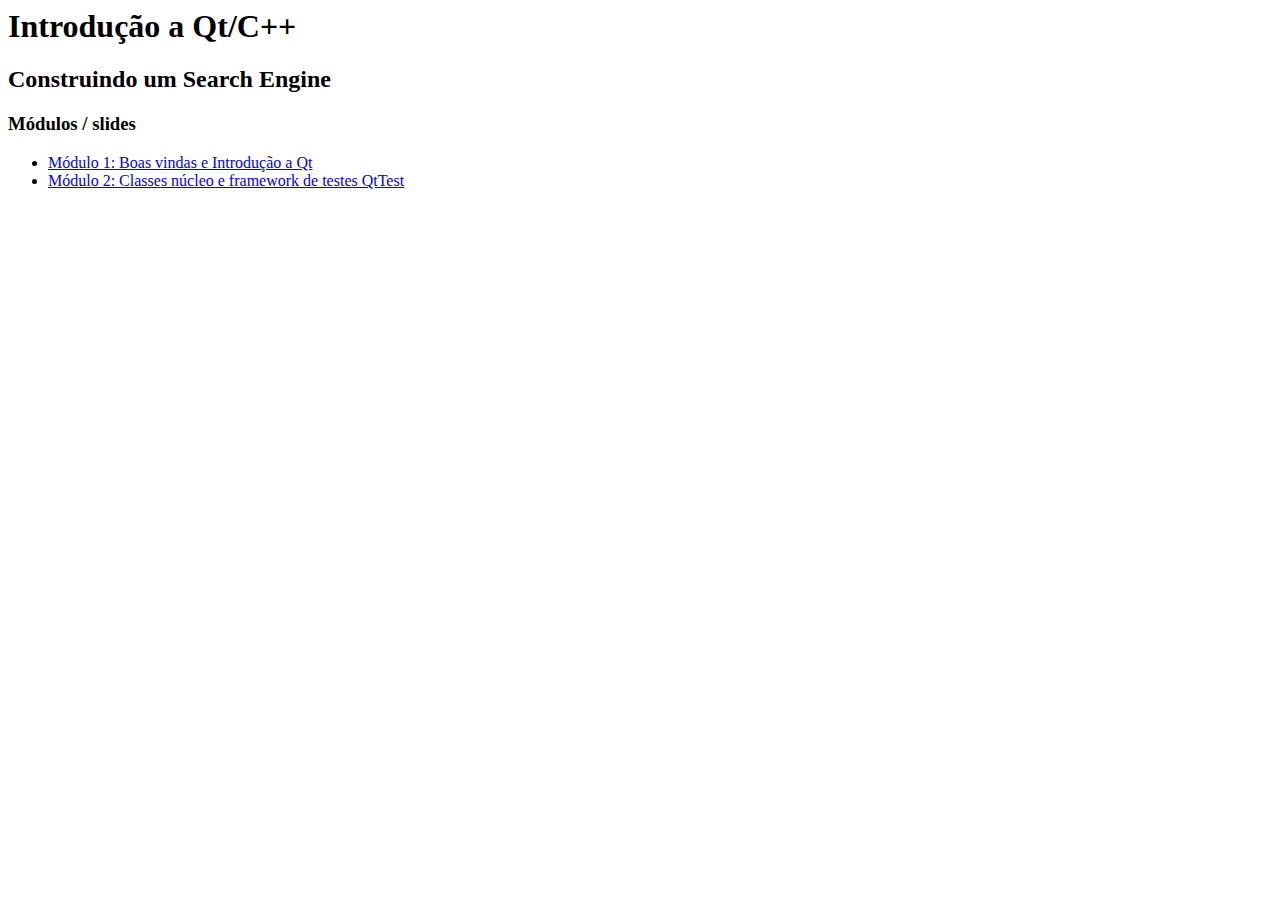
<file: index.html>
<html>
	<head>
	</head>
	<body>
		<h1>Introdução a Qt/C++</h1>
		<h2>Construindo um Search Engine</h2>
		<h3>Módulos / slides</h3>
		<ul>
			<li><a href="lectures/2/index.html">Módulo 1: Boas vindas e Introdução a Qt</a></li>
			<li><a href="lectures/3/index.html">Módulo 2: Classes núcleo e framework de testes QtTest</a></li>
		</ul>
	</body>
</html>
</file>
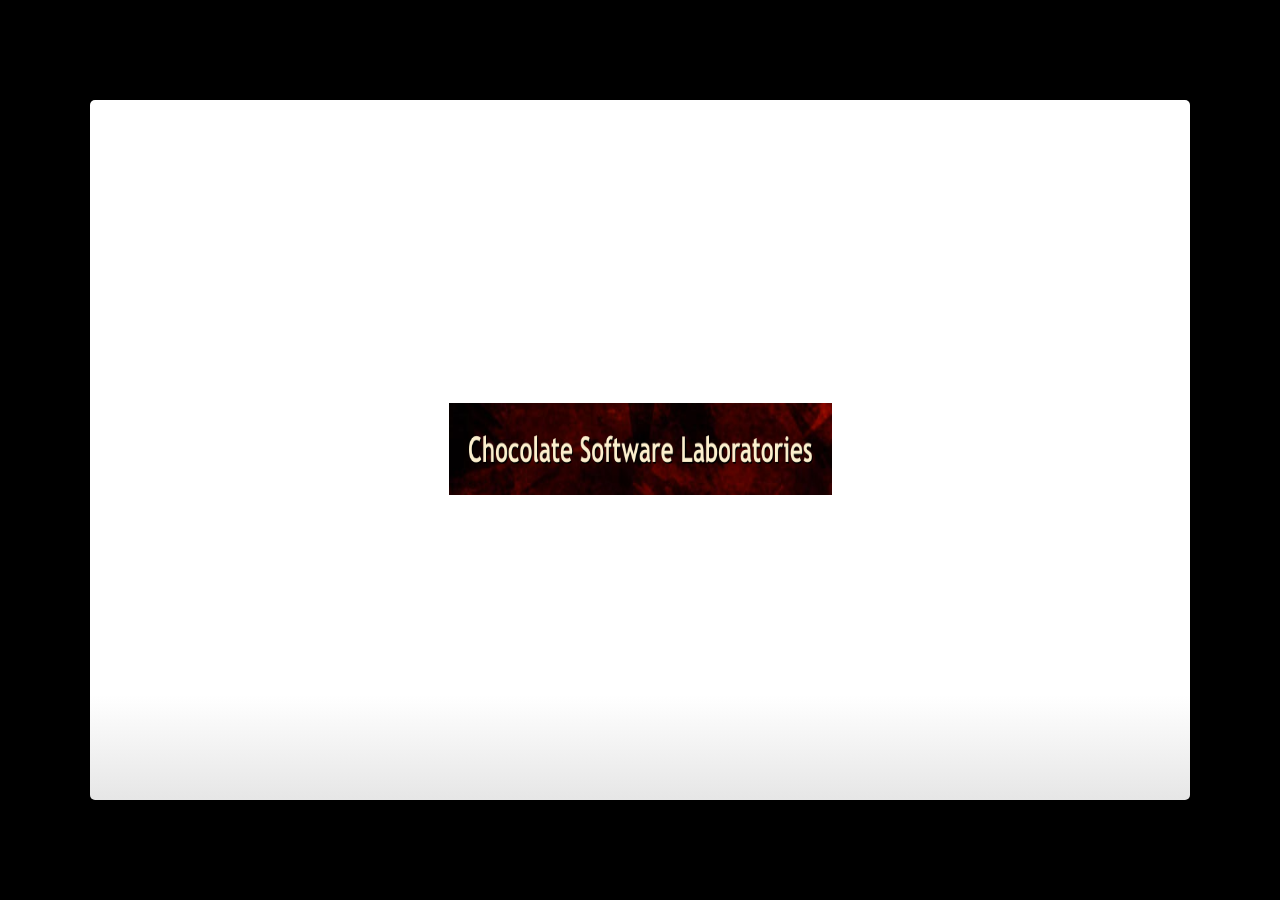
<file: lectures/1/index.html>
<!--
Google IO 2012/2013 HTML5 Slide Template

Authors: Eric Bidelman <ebidel@gmail.com>
         Luke Mahé <lukem@google.com>

URL: https://code.google.com/p/io-2012-slides
-->
<!DOCTYPE html>
<html>
<head>
  <title></title>
  <meta charset="utf-8">
  <meta http-equiv="X-UA-Compatible" content="chrome=1">
  <!--<meta name="viewport" content="width=device-width, initial-scale=1.0, minimum-scale=1.0">-->
  <!--<meta name="viewport" content="width=device-width, initial-scale=1.0">-->
  <!--This one seems to work all the time, but really small on ipad-->
  <!--<meta name="viewport" content="initial-scale=0.4">-->
  <meta name="apple-mobile-web-app-capable" content="yes">
  <link rel="stylesheet" media="all" href="theme/css/default.css">
  <link rel="stylesheet" media="only screen and (max-device-width: 480px)" href="theme/css/phone.css">
  <base target="_blank"> <!-- This amazingness opens all links in a new tab. -->
  <script data-main="js/slides" src="js/require-1.0.8.min.js"></script>
</head>
<body style="opacity: 0">

<slides class="layout-widescreen">

  <slide class="logoslide nobackground">
    <article class="flexbox vcenter">
      <span><img src="images/chocolate_logo_128.png"></span>
    </article>
  </slide>

  <slide>
    <hgroup>
    </hgroup>
    <article class="smaller flexbox vright">
    </br> </br> </br> </br>
    </br> </br> </br> </br>
    </br> </br> </br> </br>
    </br> </br> </br>
    <p style="font-size: 50%;">Copyright &copy; 2013 Chocolate Software Labs.</br>
    Todos os direitos reservados.</br></br>
    Nenhuma parte deste website ou de quaisquer de seus conteúdos podem ser
    reproduzidos, copiados, compartilhados em redes sociais, modificados ou
    adaptados, sem consentimento expresso prévio de Chocolate Software Labs ou
    seus representantes legais.
    </p>
    </article>
  </slide>

  <slide class="title-slide segue nobackground">
    <aside class="gdbar"><img src="images/trolltech.jpg"></aside>
    <!-- The content of this hgroup is replaced programmatically through the slide_config.json. -->
    <hgroup class="auto-fadein">
      <h1 data-config-title><!-- populated from slide_config.json --></h1>
      <h2 data-config-subtitle><!-- populated from slide_config.json --></h2>
      <p data-config-presenter><!-- populated from slide_config.json --></p>
    </hgroup>
  </slide>

  <slide>
    <hgroup>
      <h2>Hoje</h2>
      <h3>Agenda</h3>
    </hgroup>
    <article>
      <ul>
        <li><strike>História e Visão geral dos módulos Qt</strike></li>
        <li><b>Introdução ao Git & Preparação do ambiente</b></li>
        <li>Introdução ao qmake & Construção em Qt</strike></li>
        <li>Projeto: construção do Hello World</li>
        <li>Como funciona um Search Engine</li>
      </ul>
    </article>
  </slide>

  <slide class="segue dark nobackground">
    <aside class="gdbar"><img src="images/trolltech.jpg"></aside>
    <hgroup class="auto-fadein">
      <h2>Introdução ao Git</h2>
      <h3>+ Preparação do ambiente</h3>
    </hgroup>
  </slide>

  <slide>
    <hgroup>
      <h2>Introdução ao Git</h2>
      <h3>Preparação do ambiente</h3>
    </hgroup>
    <article>
      <ul>
        <li>Encontrem o arquivo UbuntuMatrix.vdi em</li>
            <pre class="prettyprint" data-lang="Shell">/home/VirtualMachines/workshop</pre>
        <li>Primeiro boot no VirtualBox</li>
        <li>Verificando comandos (Terminal)</li>
        <pre data-lang="Shell">vim --version</pre>
        <pre data-lang="Shell">git --version</pre>
        <pre data-lang="Shell">ecpg --version</pre>
        <pre data-lang="Shell">qtcreator --version</pre>
      </ul>
    </article>
  </slide>

  <slide>
    <hgroup>
      <h2>Introdução ao Git</h2>
      <h3>Preparação do ambiente</h3>
    </hgroup>
    <article>
    <p>Comandos Git</p>
      <ul>
        <li>Clone</li>
        <li>Edit/Add</li>
        <li>Commit</li>
        <li>Pull</li>
        <li>Push</li>
      </ul>
    </article>
  </slide>

  <slide>
    <hgroup>
      <h2>Introdução ao Git</h2>
      <h3>Preparação do ambiente</h3>
    </hgroup>
    <article>
    <p>Comandos Git</p>
      <ul>
        <li><b>Clone</b> (substitua o nome do seu usuario)</li>
        <pre class="prettyprint" data-lang="Shell">
git clone https://nome_do_usuario@bitbucket.org/qtlabmeetup/qtlabworkshop.git</pre>
        <li>Edit/Add</li>
        <li>Commit</li>
        <li>Pull</li>
        <li>Push</li>
      </ul>
    </article>
  </slide>

  <slide>
    <hgroup>
      <h2>Introdução ao Git</h2>
      <h3>Preparação do ambiente</h3>
    </hgroup>
    <article>
    <p>Comandos Git</p>
      <ul>
        <li>Clone</li>
        <li><b>Edit/Add</b></li>
        <pre class="prettyprint" data-lang="Shell">
cd qtlabworkshop && git status
mkdir students/seu_nome && git status
touch students/seu_nome/.gitkeep && git status
git add students && git status</pre>
        <li>Commit</li>
        <li>Pull</li>
        <li>Push</li>
      </ul>
    </article>
  </slide>

  <slide>
    <hgroup>
      <h2>Introdução ao Git</h2>
      <h3>Preparação do ambiente</h3>
    </hgroup>
    <article class="smaller">
    <p>Comandos Git</p>
      <ul>
        <li>Clone</li>
        <li>Edit/Add</li>
        <li><b>Commit</b></li>
        <pre class="prettyprint" data-lang="Shell">
git commit -am'importando students/seu_nome'
git status
# not pushed yet

# conserte apenas 1 vez seu nome/email nos próximos commits
git config --global user.name "seu_nome"
git config --global user.email seuemail@seuprovedor.com
git commit --amend --reset-author</pre>
        <li>Pull</li>
        <li>Push</li>
      </ul>
    </article>
  </slide>

  <slide>
    <hgroup>
      <h2>Introdução ao Git</h2>
      <h3>Preparação do ambiente</h3>
    </hgroup>
    <article>
    <p>Comandos Git</p>
      <ul>
        <li>Clone</li>
        <li>Edit/Add</li>
        <li>Commit</li>
        <li><b>Pull</b></li>
        <pre class="prettyprint" data-lang="Shell">
git pull origin master</pre>
        <li>Push</li>
      </ul>
    </article>
  </slide>

  <slide>
    <hgroup>
      <h2>Introdução ao Git</h2>
      <h3>Preparação do ambiente</h3>
    </hgroup>
    <article>
    <p>Comandos Git</p>
      <ul>
        <li>Clone</li>
        <li>Edit/Add</li>
        <li>Commit</li>
        <li>Pull</li>
        <li><b>Push</b></li>
        <pre class="prettyprint" data-lang="Shell">
git push origin master</pre>
      </ul>
    </article>
  </slide>

  <slide>
    <hgroup>
      <h2>Introdução ao Git</h2>
      <h3>Preparação do ambiente</h3>
    </hgroup>
    <article class="smaller">
    <p>Comandos Git - Sumário</p>
      <ul>
        <li>Clone
        <pre class="prettyprint" data-lang="Shell">
git clone url</pre>
        </li>
        <li>Edit/Add
        <pre class="prettyprint" data-lang="Shell">
git add new_files</pre>
        </li>
        <li>Commit
        <pre class="prettyprint" data-lang="Shell">
git commit -am'message'</pre>
        </li>
        <li>Pull
        <pre class="prettyprint" data-lang="Shell">
git pull origin master</pre>
        </li>
        <li>Push
        <pre class="prettyprint" data-lang="Shell">
git push origin master</pre>
        </li>
      </ul>
    </article>
  </slide>

  <slide>
    <hgroup>
      <h2>Introdução ao Git</h2>
      <h3>Preparação do ambiente</h3>
    </hgroup>
    <article>
    <p><b>Atividade</b></p>
    <p> Utilizando o conteúdo abordado neste tópico, efetue a atividade: </p>
      <ul>
        <li>Baixe novamente o repositório qtlabmeetup/qtlabworkshop.git</li>
        <li>Crie seu próprio diretório, conforme orientado nos slides</li>
        <li>Efetue o commit</li>
        <li>Sincronize com o servidor (Pull/Push)</li>
      </ul>
      <p>Saiba mais:</p>
      <a href="https://www.udacity.com/wiki/using_git">https://www.udacity.com/wiki/using_git</a>
    </article>
  </slide>

  <slide>
    <hgroup>
      <h2>Hoje</h2>
      <h3>Agenda</h3>
    </hgroup>
    <article>
      <ul>
        <li><strike>História e Visão geral dos módulos Qt</strike></li>
        <li><strike>Introdução ao Git & Preparação do ambiente</strike></li>
        <li><b>Introdução ao qmake & Construção em Qt</b></li>
        <li>Projeto: construção do Hello World</li>
        <li>Como funciona um Search Engine</li>
      </ul>
    </article>
  </slide>

  <slide class="segue dark nobackground">
    <aside class="gdbar"><img src="images/trolltech.jpg"></aside>
    <hgroup class="auto-fadein">
      <h2>Introdução ao qmake</h2>
      <h3>+ Construção (Build) em Qt</h3>
    </hgroup>
  </slide>

  <slide>
    <hgroup>
      <h2>Introdução ao qmake</h2>
      <h3>Construção (Build) em Qt</h3>
    </hgroup>
    <article>
    <p><b>qmake</b>. O que é?</p>
      <ul>
        <li>Cria "Makefiles" (receitas de <b>build</b>) multi-plataforma</li>
        <li>Suporte à variáveis e instruções condicionais</li>
        <li>Gera diretivas automáticas para <b>moc</b> (meta-object-compiler)</li>
      </ul>
    <p> <b>helloworld.pro</b>. Num arquivo .pro, encontramos:</p>
    <ul>
    <li>Listagem de arquivos source e headers</li>
    <li>Configuração do build do projeto</li>
    </ul>
    </article>
  </slide>

  <slide>
    <hgroup>
      <h2>Introdução ao qmake</h2>
      <h3>Construção (Build) em Qt</h3>
    </hgroup>
    <article>
    <p><b>Atividade</b></p>
    <p>Acesse o diretório <b>students/seu_nome</b> em seguida: (i) crie um subdiretório
    <b>helloworld</b>, acesse este subdiretório e (ii) crie um <b>helloworld.pro</b>
    com o conteúdo a seguir:</p>
    <pre class="prettyprint" data-lang="config">
#File: helloworld.pro
TARGET = helloworld
SOURCES = main.cpp
HEADERS +=
QT = core
QT -= gui
    </pre>
    </article>
  </slide>

  <slide>
    <hgroup>
      <h2>Introdução ao qmake</h2>
      <h3>Construção (Build) em Qt</h3>
    </hgroup>
    <article>
    <p> Crie um arquivo <b>main.cpp</b>, com o conteúdo abaixo. A seguir efetue commit.</p>
    <pre class="prettyprint" data-lang="C++">
//File: main.cpp
int
main(void)
{
    return 0;
}
</pre>
<p> Compile, execute, verifique as dependências:</p>
    <pre class="prettyprint" data-lang="Shell">
% qmake && make
% ./helloworld
% ldd ./helloworld
    </pre>
    </article>
  </slide>

  <slide>
    <hgroup>
      <h2>Introdução ao qmake</h2>
      <h3>Construção (Build) em Qt</h3>
    </hgroup>
    <article>
    <p>Acrescente a chamada à função <i>qWarning()</i></p>
    <pre class="prettyprint" data-lang="C++">
// File: main.cpp
int
main(void)
{
    <b>qWarning() &lt;&lt; "hello world";</b>
    return 0;
}
</pre>
<p> Compile, execute:</p>
    <pre class="prettyprint" data-lang="Shell">
% make
% ./helloworld
    </pre>
    </article>
  </slide>

  <slide>
    <hgroup>
      <h2>Introdução ao qmake</h2>
      <h3>Construção (Build) em Qt</h3>
    </hgroup>
    <article>
    <p>Erro de compilação! acrescente o módulo <i>QDebug</i>, commit em seguida</p>
    <pre class="prettyprint" data-lang="C++">
//File: main.cpp
<b>#include &lt;QDebug&gt;</b>
int
main(void)
{
    qWarning() &lt;&lt; "hello world";
    return 0;
}
</pre>
<p> Novamente, compile, execute, verifique as dependências:</p>
    <pre class="prettyprint" data-lang="Shell">
% make && ./helloworld && ldd ./helloworld
    </pre>
    </article>
  </slide>
  
  <slide>
    <hgroup>
      <h2>Hoje</h2>
      <h3>Agenda</h3>
    </hgroup>
    <article>
      <ul>
        <li><strike>História e Visão geral dos módulos Qt</strike></li>
        <li><strike>Introdução ao Git & Preparação do ambiente</strike></li>
        <li><strike>Introdução ao qmake & Construção em Qt</strike></li>
        <li><b>Projeto: construção do Hello World</b></li>
        <li>Como funciona um Search Engine</li>
      </ul>
    </article>
  </slide>

  <slide class="segue dark nobackground">
    <aside class="gdbar"><img src="images/trolltech.jpg"></aside>
    <hgroup class="auto-fadein">
      <h2>Projeto</h2>
      <h3>+ Construção do Hello World</h3>
    </hgroup>
  </slide>

  <slide>
    <hgroup>
      <h2>Projeto</h2>
      <h3>Construção do Hello World</h3>
    </hgroup>
    <article>
    <p><b>Atividade</b></p>
    <p>Aprimorando o projeto <i>Hello World</i></p>
      <ul>
        <li>Acesse seu diretório de trabalho (<b>students/seu_nome</b>)</li>
        <li>Modifique o projeto helloworld (agora será gráfico) conforme
        orientações dos slides a seguir</li>
      </ul>
    </article>
  </slide>

  <slide>
    <hgroup>
      <h2>Projeto</h2>
      <h3>Construção do Hello World<h3>
    </hgroup>
    <article>
      <p>Modifique o arquivo main.cpp com o seguinte conteúdo:</p>
      <pre class="prettyprint" data-lang="C++">
// File: main.cpp
#include &lt;QApplication&gt;
#include &lt;QLabel&gt;
int 
main(int argc, char **argv)
{
    QApplication app(argc, argv);
    QLabel l("Hello World!");
    l.show();
    return app.exec();
}
</pre>
    </article>
  </slide>

  <slide>
    <hgroup>
      <h2>Projeto</h2>
      <h3>Construção do Hello World<h3>
    </hgroup>
    <article>
    <p>Modifique no arquivo helloworld.pro, a linha contendo "QT -= gui".</br>Preserve o restante do arquivo como está.</p>
    <pre class="prettyprint" data-lang="config">
#File: helloworld.pro
...
QT += gui
</pre>
<p> Compile, execute, verifique as dependências:</p>
    <pre class="prettyprint" data-lang="Shell">
% qmake && make
% ./helloworld
% ldd ./helloworld
    </pre>
    </article>
  </slide>

  <slide>
    <hgroup>
      <h2>Projeto</h2>
      <h3>Construção do Hello World<h3>
    </hgroup>
    <article>
    <p>Note que agora há muito mais bibliotecas como dependências.</br>
    Todo aplicativo gráfico Qt, possui um objeto QApplication (pressione 'h').
    </p>
    <pre class="prettyprint" data-lang="C++">
// File: main.cpp
#include &lt;QApplication&gt;
#include &lt;QLabel&gt;
int 
main(int argc, char **argv)
{ 
    <b>QApplication app(argc, argv);</b>
    QLabel l("Hello World!");
    l.show();
    return app.exec();
}
</pre>
    </article>
  </slide>

  <slide>
    <hgroup>
      <h2>Projeto</h2>
      <h3>Construção do Hello World<h3>
    </hgroup>
    <article>
    <p>Quando instanciamos um objeto gráfico (QWidget), basta invocar seu método show() para que uma janela seja construída.
    </p>
      <pre class="prettyprint" data-lang="C++">
// File: main.cpp
#include &lt;QApplication&gt;
#include &lt;QLabel&gt;
int 
main(int argc, char **argv)
{
    QApplication app(argc, argv);
    <b>QLabel l("Hello World!");
    l.show();</b>
    return app.exec();
}
</pre>
    </article>
  </slide>

  <slide>
    <hgroup>
      <h2>Projeto</h2>
      <h3>Construção do Hello World<h3>
    </hgroup>
    <article>
    <p>Por último invocamos o método exec() da classe QApplication.</br>
    O método QApplication::exec() instancia o loop de eventos, responsável pela
    comunicação entre objetos Qt, ações do usuário, e eventos do sistema.</p>
      <pre class="prettyprint" data-lang="C++">
// File: main.cpp
#include &lt;QApplication&gt;
#include &lt;QLabel&gt;
int 
main(int argc, char **argv)
{
    QApplication app(argc, argv);
    QLabel l("Hello World!");
    l.show();
    <b>return app.exec();</b>
}
</pre>
    </article>
  </slide>

  <slide hidden>
    <hgroup>
      <h2>Projeto</h2>
      <h3>Construção do Hello World</h3>
    </hgroup>
    <article>
    <p>Por fim...</p>
    <ul>
        <li>Efetue o commit</li>
        <li>Dúvidas? Converse com os colegas</li>
        <ul>
        <li>Envie para o email da lista de estudantes</li>
        <li>Via Twitter</li>
        <li>Ou encaminhe diretamente ao orientador</li>
        </ul>
    </ul>
    </article>
  </slide>

  <slide >
    <hgroup>
      <h2>Hoje</h2>
      <h3>Agenda</h3>
    </hgroup>
    <article>
      <ul>
        <li><strike>História e Visão geral dos módulos Qt</strike></li>
        <li><strike>Introdução ao Git & Preparação do ambiente</strike></li>
        <li><strike>Introdução ao qmake & Construção em Qt</strike></li>
        <li><strike>Projeto: construção do Hello World</strike></li>
        <li><b>Como funciona um Search Engine</b></li>
      </ul>
    </article>
  </slide>

  <slide class="segue dark nobackground">
    <aside class="gdbar"><img src="images/trolltech.jpg"></aside>
    <hgroup class="auto-fadein">
      <h2>Como funciona um Search Engine</h2>
    </hgroup>
  </slide>

  <slide>
    <aside class="note">
      <section>
        <ul>
          <li>Há 3 coisas que você precisa fazer muito bem pra ser o melhor search engine do mundo</li>
        </ul>
      </section>
    </aside>
    <hgroup>
      <h2>Como funciona um Search Engine</h2>
      <h3>Introdução</h3>
    </hgroup>
    <article>
    <p>3 coisas a fazer</p>
    <ul class="build">
        <li>Crawl - de maneira profunda e compreensiva</li>
        <li>Index - criar um índice das páginas</li>
        <li>Rank - servir as páginas com as mais relevantes primeiro</li>
    </ul>
    <p>Como vamos estudar? (Simplificação)</p>
    <ul class="build">
        <li>Crawling stage</li>
        <li>Ranking stage</li>
        <li>Querying</li>
    </ul>

    </article>
  </slide>

  <slide >
    <hgroup>
      <h2>Como funciona um Search Engine</h2>
      <h3>Principais Componentes</h3>
    </hgroup>
    <article>
      <table>
        <tr>
            <th></th><th>Crawling Stage</th><th>Ranking Stage</th><th>Querying (Busca)</th>
        </tr>
        <tr>
        <td></td>
        <td class="build" valign=top>
            <li>Consome</li>
                <ul> <li>Seed (url semente)</li> </ul>
            <li>Produz</li>
            <ul>
                <li>Index</li>
                <li>Graph</li>
            </ul>
        </td>
        <td class="build">
            <li>Consome</li>
                <ul><li>Graph</li></ul>
            <li>Produz</li>
                <ul> <li>Rank</li> </ul>
            </ul>
        </td>
        <td class="build">
            <li>Consome</li>
                <ul>
                    <li>Rank</li>
                    <li>Graph</li>
                </ul>
            <li>Produz</li>
                <ul> <li>Result Set</li> </ul>
        </td>
        </tr>
      </table>
    </article>
  </slide>

  <slide >
    <aside class="note">
      <section>
        <ul>
          <li>Programa que coleta conteúdo na web</li>
          <li>Encontra páginas a partir de uma "seed page"</li>
          <li>Avança aos links de outras páginas contidas nessa "seed page"</li>
          <li>Continua avançando aos links de outras páginas encontradas</li>
          <li>Até que tenha encontrado várias páginas </li>
        </ul>
      </section>
    </aside>
    <hgroup>
      <h2>Como funciona um Search Engine</h2>
      <h3><b>Crawler</b>, Rank, Query</h3>
    </hgroup>
    <article>
    <p>
    Crawler é um componente (programa) responsável por <b>coletar conteúdo na web</b>.
      </p>
      <ul class="build">
          <li>Encontra links a partir da "seed page"</li>
          <li>Avança para páginas dos links da "seed page"</li>
          <li>Prossegue avançando nos novos links das novas páginas encontradas (recursivamente)</li>
          <li>Até que tenha encontrado várias páginas </li>
      </ul>
      <p>Acompanhe o desenho.</p>
    </article>
  </slide>

  <slide >
    <aside class="note">
      <section>
        <ul>
        </ul>
      </section>
    </aside>
    <hgroup>
      <h2>Como funciona um Search Engine</h2>
      <h3><strike>Crawler</strike>, Graph, Query</h3>
    </hgroup>
    <article>
    <p>Index é uma <b>estrutura de dados</b>, tipo hash, utilizada pelo Crawler para...
    </p>
      <ul class="build">
        <li><b>Armazenar o conteúdo das páginas</b> (o quê é!)</li>
        <li><b>Recuperação dos links por palavra-chave</b> (a que serve!)</li>
        <li><b>Hash</b> (como!)</li>
        <li>Chave (key) - uma para cada palavra</li>
        <li>Valor (value) - urls</li>
      </ul>
      <pre class="auto-fadein prettyprint" data-lang="Python">
&gt;&gt;&gt;index_test = {
"chave": ["valor"], "foo": ["http://foobar"],
"foobar": ["http://foobar"], "bar": ["http://foo", "http://bar"]}
&gt;&gt;&gt;print index_test
{'chave': 'valor', 'foo': 'http://foobar', 'foobar': 'http://foobar', 
'bar': ['http://foo', 'http://bar']}
</pre>
    </article>
  </slide>

  <slide >
    <aside class="note">
      <section>
        <li>toda vez que voce procura qualquer coisa no google, "britney
        spears", "michael jackson", etc</li>
      </section>
    </aside>
    <hgroup>
      <h2>Como funciona um Search Engine</h2>
      <h3><b>Crawler</b>, Rank, Query</h3>
    </hgroup>
    <article>
    <p>Exemplo:
    Procurando por "kate perry"
    </p>
      <pre class="auto-fadein prettyprint" data-lang="Python">
{'kate': [1, <b>2</b>, 81, <b>555</b>, 789],
'perry': [<b>2</b>, 8, 73, <b>555</b>, 1000]}
</pre>
    </br>
      <p class="build">
      Essa fase, chama-se:
      <b>Seleção de Documento</b>
      </p>
    </article>
  </slide>

  <slide >
    <aside class="note">
      <section>
        <li>fase de rank</li>
        <li>imagine um resultado com milhoes</li>
      </section>
    </aside>
    <hgroup>
      <h2>Como funciona um Search Engine</h2>
      <h3><strike>Crawler</strike>, <b>Rank</b>, Query</h3>
    </hgroup>
    <article>
      <ul class="build">
      <li>Algoritmo que mede a reputação de uma página: <b>PageRank</b>&reg;</li>
      <li>Ordena páginas por relevância</li>
      <li>Consome <b>Graph</b>, produz Ranks</li>
      </ul>
    <p><b>Graph</b></p>
      <pre class="auto-fadein prettyprint" data-lang="Python">
{ 'http://foo'    : ['http://foobar', 'http://bar'],
  'http://bar'    : ['http://foobar'],
  'http://foobar' : ['http://bar', 'http://foo'] }
</pre>
    <p><b>Rank</b></p>
      <pre class="auto-fadein prettyprint" data-lang="Python">
{ 'http://foo'    : <b>0.9999</b>
  'http://bar'    : <b>0.7483</b>
  'http://foobar' : <b>0.3737</b>
</pre>
    </article>
  </slide>

  <slide >
    <aside class="note">
      <section>
        <li>fase de search</li>
      </section>
    </aside>
    <hgroup>
      <h2>Como funciona um Search Engine</h2>
      <h3><strike>Crawler</strike>, <strike>Rank</strike>, <b>Query</b></h3>
    </hgroup>
    <article>
    <div class="columns-2">
      <ul> 
      <li>Consome Index e Ranks</li>
      <li>Consulta Index</li>
      <li>Resultados da consulta no index</li>
      </ul>
      <ul>
      <li>Ordena de acordo com rank</li>
      <li>Exibe</li>
      </ul>
      </div>
    <p><b>Index</b></p>
      <pre class="prettyprint" data-lang="Python">
{'kate': [1, <b>2</b>, 81, <b>555</b>, 789],
'perry': [<b>2</b>, 8, 73, <b>555</b>, 1000]}
</pre>

    <p><b>Rank</b></p>
      <pre class="prettyprint" data-lang="Python">
{ 'http://foo'    : <b>0.9999</b>
  'http://bar'    : <b>0.7483</b>
  'http://foobar' : <b>0.3737</b>
</pre>
    </article>
  </slide>

  <slide >
    <aside class="note">
      <section>
        <li>imagem de resumo</li>
      </section>
    </aside>
    <hgroup>
      <h2>Como funciona um Search Engine</h2>
      <h3><b>Crawler</b>, <b>Rank</b>, <b>Query</b></h3>
    </hgroup>
    <article class="flexbox vcenter">
    <img class="reflect" src="images/googlesearch.png" alt="GoogleSearch" title="GoogleSearch" width="95%" height="95%">
      <footer class="source">Fonte: Udacity CS101</footer>
    </article>
  </slide>

  <slide >
    <hgroup>
      <h2>Como funciona um Search Engine</h2>
      <h3><strike>Crawler</strike>, <strike>Rank</strike>, <strike>Query</strike></h3>
    </hgroup>
    <article>
    <p>Saiba mais:</br>
    <a href="http://www.youtube.com/watch?v=KyCYyoGusqs">http://www.youtube.com/watch?v=KyCYyoGusqs</a>
    </p>
    </article>
  </slide>

  <slide >
    <hgroup>
      <h2>Hoje</h2>
      <h3>Agenda</h3>
    </hgroup>
    <article>
      <ul>
        <li><strike>História e Visão geral dos módulos Qt</strike></li>
        <li><strike>Introdução ao Git & Preparação do ambiente</strike></li>
        <li><strike>Introdução ao qmake & Construção em Qt</strike></li>
        <li><strike>Projeto: construção do Hello World</strike></li>
        <li><strike>Como funciona um Search Engine</strike></li>
      </ul>
    </article>
  </slide>

  <slide class="thank-you-slide segue nobackground">
    <aside class="gdbar right"><img src="images/trolltech.jpg"></aside>
    <article class="flexbox vleft auto-fadein">
      <h2>Grato!</h2>
      <!-- <p>Important contact information goes here.</p> -->
    </article>
    <p class="auto-fadein" data-config-contact>
      <!-- populated from slide_config.json -->
    </p>
  </slide>

  <slide class="logoslide dark nobackground">
    <article class="flexbox vcenter">
      <span><img src="images/chocolate_logo_128.png"></span>
    </article>
  </slide>

  <slide hidden class="backdrop"></slide>

</slides>

<script>
var _gaq = _gaq || [];
_gaq.push(['_setAccount', 'UA-XXXXXXXX-1']);
_gaq.push(['_trackPageview']);

(function() {
  var ga = document.createElement('script'); ga.type = 'text/javascript'; ga.async = true;
  ga.src = ('https:' == document.location.protocol ? 'https://ssl' : 'http://www') + '.google-analytics.com/ga.js';
  var s = document.getElementsByTagName('script')[0]; s.parentNode.insertBefore(ga, s);
})();
</script>

<!--[if IE]>
  <script src="http://ajax.googleapis.com/ajax/libs/chrome-frame/1/CFInstall.min.js"></script>
  <script>CFInstall.check({mode: 'overlay'});</script>
<![endif]-->
</body>
</html>

<!-- vim: set ts=2 sw=2 et fileencoding=latin1:
</file>
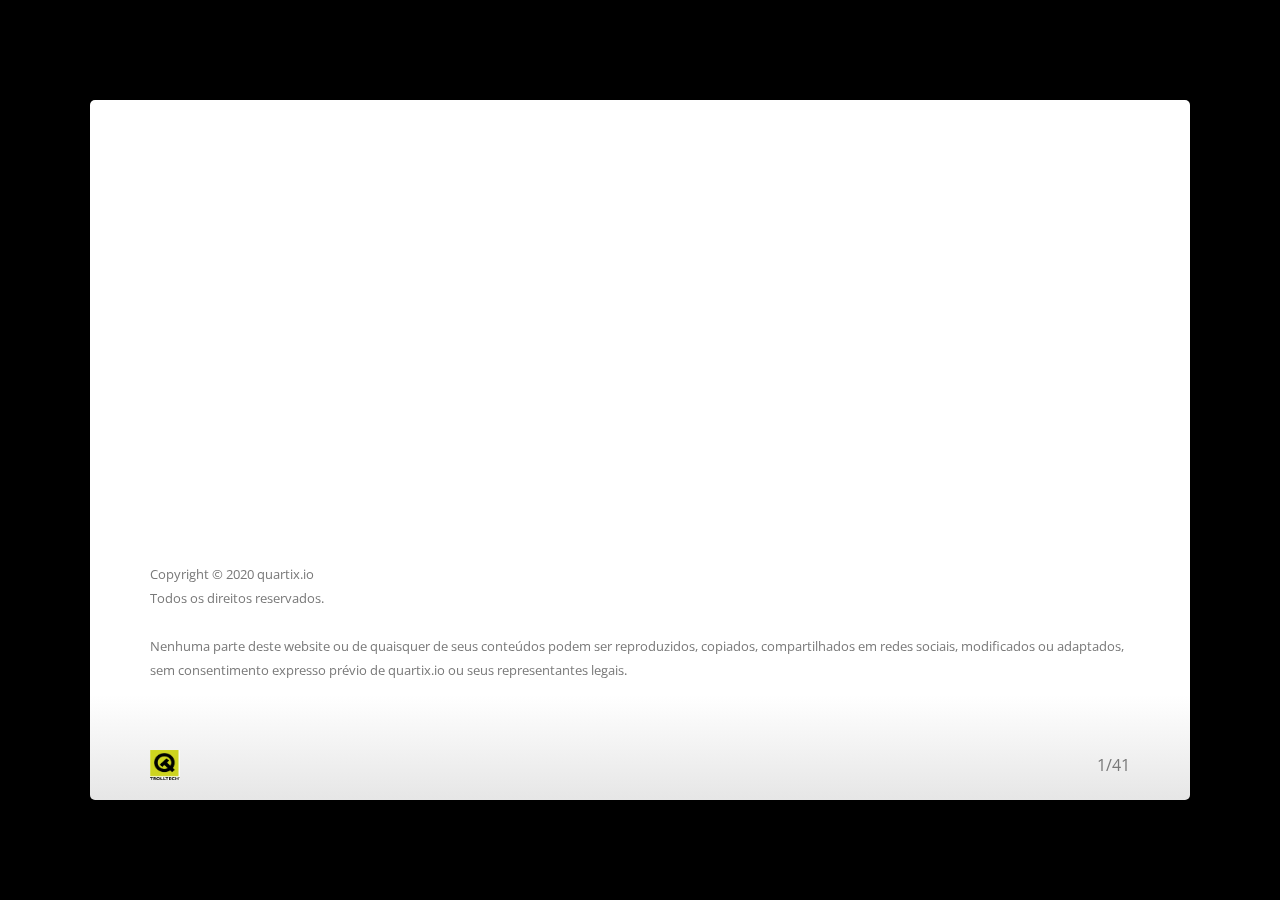
<file: lectures/2/index.html>
<!--
Google IO 2012/2013 HTML5 Slide Template

Authors: Eric Bidelman <ebidel@gmail.com>
         Luke Mahé <lukem@google.com>

URL: https://code.google.com/p/io-2012-slides
-->
<!DOCTYPE html>
<html>
<head>
  <title></title>
  <meta charset="utf-8">
  <meta http-equiv="X-UA-Compatible" content="chrome=1">
  <!--<meta name="viewport" content="width=device-width, initial-scale=1.0, minimum-scale=1.0">-->
  <!--<meta name="viewport" content="width=device-width, initial-scale=1.0">-->
  <!--This one seems to work all the time, but really small on ipad-->
  <!--<meta name="viewport" content="initial-scale=0.4">-->
  <meta name="apple-mobile-web-app-capable" content="yes">
  <link rel="stylesheet" media="all" href="theme/css/default.css">
  <link rel="stylesheet" media="only screen and (max-device-width: 480px)" href="theme/css/phone.css">
  <base target="_blank"> <!-- This amazingness opens all links in a new tab. -->
  <script data-main="js/slides" src="js/require-1.0.8.min.js"></script>
</head>
<body style="opacity: 0">

<slides class="layout-widescreen">

<!--
  <slide class="logoslide nobackground">
    <article class="flexbox vcenter">
      <span><img src="http://quartix.io/img/bann.png"></span>
    </article>
  </slide>
-->

  <slide>
    <hgroup>
    </hgroup>
    <article class="smaller flexbox vright">
    </br> </br> </br> </br>
    </br> </br> </br> </br>
    </br> </br> </br> </br>
    </br> </br> </br>
    <p style="font-size: 50%;">Copyright &copy; 2020 quartix.io</br>
    Todos os direitos reservados.</br></br>
    Nenhuma parte deste website ou de quaisquer de seus conteúdos podem ser
    reproduzidos, copiados, compartilhados em redes sociais, modificados ou
    adaptados, sem consentimento expresso prévio de quartix.io ou seus
    representantes legais.
    </p>
    </article>
  </slide>

  <slide class="title-slide segue nobackground">
    <aside class="gdbar"><img src="images/trolltech.jpg"></aside>
    <!-- The content of this hgroup is replaced programmatically through the slide_config.json. -->
    <hgroup class="auto-fadein">
      <h1 data-config-title><!-- populated from slide_config.json --></h1>
      <h2 data-config-subtitle><!-- populated from slide_config.json --></h2>
      <p data-config-presenter><!-- populated from slide_config.json --></p>
    </hgroup>
  </slide>

  <slide>
    <hgroup>
      <h2>Hoje</h2>
      <h3>Agenda</h3>
    </hgroup>
    <article>
      <ul>
        <li><strike>História e Visão geral dos módulos Qt</strike></li>
        <li><b>Introdução ao Git & Preparação do ambiente</b></li>
        <li>Introdução ao qmake & Construção em Qt</strike></li>
        <li>Projeto: construção do Hello World</li>
        <li>Como funciona um Search Engine</li>
      </ul>
    </article>
  </slide>

  <slide class="segue dark nobackground">
    <aside class="gdbar"><img src="images/trolltech.jpg"></aside>
    <hgroup class="auto-fadein">
      <h2>Introdução ao Git</h2>
      <h3>+ Preparação do ambiente</h3>
    </hgroup>
  </slide>

  <slide>
    <hgroup>
      <h2>Introdução ao Git</h2>
      <h3>Preparação do ambiente</h3>
    </hgroup>
    <article>
      <ul>
        <li>Encontrem o arquivo UbuntuMatrix.vdi em</li>
            <pre class="prettyprint" data-lang="Shell">/home/VirtualMachines/workshop</pre>
        <li>Primeiro boot no VirtualBox</li>
        <li>Verificando comandos (Terminal)</li>
        <pre data-lang="Shell">vim --version</pre>
        <pre data-lang="Shell">git --version</pre>
        <pre data-lang="Shell">ecpg --version</pre>
        <pre data-lang="Shell">qtcreator --version</pre>
      </ul>
    </article>
  </slide>

  <slide>
    <hgroup>
      <h2>Introdução ao Git</h2>
      <h3>Preparação do ambiente</h3>
    </hgroup>
    <article>
    <p>Comandos Git</p>
      <ul>
        <li>Clone (network sync)</li>
        <li>Edit/Add</li>
        <li>Commit (version control)</li>
        <li>Fetch/Rebase (network sync)</li>
        <li>Push (network sync)</li>
      </ul>
    </article>
  </slide>

  <slide>
    <hgroup>
      <h2>Introdução ao Git</h2>
      <h3>Preparação do ambiente</h3>
    </hgroup>
    <article>
    <p>Comandos Git</p>
      <ul>
        <li><b>Clone</b> (network sync)</li>
        <pre class="prettyprint" data-lang="Shell">
# substitua o nome do seu usuario
git clone https://nome_do_usuario@bitbucket.org/qtlabmeetup/qtlabworkshop.git</pre>
        <li>Edit/Add</li>
        <li>Commit (version control)</li>
        <li>Fetch/Rebase (network sync)</li>
        <li>Push (network sync)</li>
      </ul>
    </article>
  </slide>

  <slide>
    <hgroup>
      <h2>Introdução ao Git</h2>
      <h3>Preparação do ambiente</h3>
    </hgroup>
    <article>
    <p>Comandos Git</p>
      <ul>
        <li>Clone (network sync)</li>
        <li><b>Edit/Add</b></li>
        <pre class="prettyprint" data-lang="Shell">
cd qtlabworkshop && git status
mkdir students/seu_nome && git status
touch students/seu_nome/.gitkeep && git status
git add students/seu_nome && git status</pre>
        <li>Commit (version control)</li>
        <li>Fetch/Rebase (network sync)</li>
        <li>Push</li>
      </ul>
    </article>
  </slide>

  <slide>
    <hgroup>
      <h2>Introdução ao Git</h2>
      <h3>Preparação do ambiente</h3>
    </hgroup>
    <article class="smaller">
    <p>Comandos Git</p>
      <ul>
        <li>Clone (network sync)</li>
        <li>Edit/Add</li>
        <li><b>Commit</b> (version control)</li>
        <pre class="prettyprint" data-lang="Shell">
git commit -m'importando students/seu_nome'
git status
# not pushed yet

# conserte apenas 1 vez seu nome/email nos próximos commits
git config --global user.name "seu_nome"
git config --global user.email seuemail@seuprovedor.com
git commit --amend --reset-author</pre>
        <li>Fetch/Rebase (network sync)</li>
        <li>Push (network sync)</li>
      </ul>
    </article>
  </slide>

  <slide>
    <hgroup>
      <h2>Introdução ao Git</h2>
      <h3>Preparação do ambiente</h3>
    </hgroup>
    <article>
    <p>Comandos Git</p>
      <ul>
        <li>Clone (network sync)</li>
        <li>Edit/Add</li>
        <li>Commit (version control)</li>
        <li><b>Fetch/Rebase</b> (network sync)</li>
        <pre class="prettyprint" data-lang="Shell">
git fetch origin -p
git rebase origin/master</pre>
        <li>Push</li>
      </ul>
    </article>
  </slide>

  <slide>
    <hgroup>
      <h2>Introdução ao Git</h2>
      <h3>Preparação do ambiente</h3>
    </hgroup>
    <article>
    <p>Comandos Git</p>
      <ul>
        <li>Clone (network sync)</li>
        <li>Edit/Add</li>
        <li>Commit (version control)</li>
        <li>Fetch/Rebase (network sync)</li>
        <li><b>Push</b> (network sync)</li>
        <pre class="prettyprint" data-lang="Shell">
git push origin master</pre>
      </ul>
    </article>
  </slide>

  <slide>
    <hgroup>
      <h2>Introdução ao Git</h2>
      <h3>Preparação do ambiente</h3>
    </hgroup>
    <article class="smaller">
    <p>Comandos Git - Sumário</p>
      <ul>
        <li>Clone (network sync)
        <pre class="prettyprint" data-lang="Shell">
git clone url</pre>
        </li>
        <li>Edit/Add
        <pre class="prettyprint" data-lang="Shell">
git add new_files</pre>
        </li>
        <li>Commit (version control)
        <pre class="prettyprint" data-lang="Shell">
git commit -am'message'</pre>
        </li>
        <li>Fetch/Rebase (network sync)
        <pre class="prettyprint" data-lang="Shell">
git fetch -p origin
git rebase origin/master</pre>
        </li>
        <li>Push (network sync)
        <pre class="prettyprint" data-lang="Shell">
git push origin master</pre>
        </li>
      </ul>
    </article>
  </slide>

  <slide>
    <hgroup>
      <h2>Introdução ao Git</h2>
      <h3>Preparação do ambiente</h3>
    </hgroup>
    <article>
    <p><b>Atividade</b></p>
    <p> Utilizando o conteúdo abordado neste tópico, efetue a atividade: </p>
      <ul>
        <li>Baixe novamente o repositório qtlabmeetup/qtlabworkshop.git</li>
        <li>Crie seu próprio diretório, conforme orientado nos slides</li>
        <li>Efetue o commit</li>
        <li>Sincronize com o servidor (Fetch/Push)</li>
      </ul>
      <p>Saiba mais:</p>
      <a href="https://www.udacity.com/wiki/using_git">https://www.udacity.com/wiki/using_git</a>
    </article>
  </slide>

  <slide>
    <hgroup>
      <h2>Hoje</h2>
      <h3>Agenda</h3>
    </hgroup>
    <article>
      <ul>
        <li><strike>História e Visão geral dos módulos Qt</strike></li>
        <li><strike>Introdução ao Git & Preparação do ambiente</strike></li>
        <li><b>Introdução ao qmake & Construção em Qt</b></li>
        <li>Projeto: construção do Hello World</li>
        <li>Como funciona um Search Engine</li>
      </ul>
    </article>
  </slide>

  <slide class="segue dark nobackground">
    <aside class="gdbar"><img src="images/trolltech.jpg"></aside>
    <hgroup class="auto-fadein">
      <h2>Introdução ao qmake</h2>
      <h3>+ Construção (Build) em Qt</h3>
    </hgroup>
  </slide>

  <slide>
    <hgroup>
      <h2>Introdução ao qmake</h2>
      <h3>Construção (Build) em Qt</h3>
    </hgroup>
    <article>
    <p><b>qmake</b>. O que é?</p>
      <ul>
        <li>Cria "Makefiles" (receitas de <b>build</b>) multi-plataforma</li>
        <li>Suporte à variáveis e instruções condicionais</li>
        <li>Gera diretivas automáticas para <b>moc</b> (meta-object-compiler)</li>
      </ul>
    <p> <b>helloworld.pro</b>. Num arquivo .pro, encontramos:</p>
    <ul>
    <li>Listagem de arquivos source e headers</li>
    <li>Configuração do build do projeto</li>
    </ul>
    </article>
  </slide>

  <slide>
    <hgroup>
      <h2>Introdução ao qmake</h2>
      <h3>Construção (Build) em Qt</h3>
    </hgroup>
    <article>
    <p><b>Atividade</b></p>
    <p>Acesse o diretório <b>students/seu_nome</b> em seguida: (i) crie um subdiretório
    <b>helloworld</b>, acesse este subdiretório e (ii) crie um <b>helloworld.pro</b>
    com o conteúdo a seguir:</p>
    <pre class="prettyprint" data-lang="config">
#File: helloworld.pro
TARGET = helloworld
SOURCES = main.cpp
HEADERS +=
QT = core
QT -= gui
    </pre>
    </article>
  </slide>

  <slide>
    <hgroup>
      <h2>Introdução ao qmake</h2>
      <h3>Construção (Build) em Qt</h3>
    </hgroup>
    <article>
    <p> Crie um arquivo <b>main.cpp</b>, com o conteúdo abaixo. A seguir efetue commit.</p>
    <pre class="prettyprint" data-lang="C++">
//File: main.cpp
int
main(void)
{
    return 0;
}
</pre>
<p> Compile, execute, verifique as dependências:</p>
    <pre class="prettyprint" data-lang="Shell">
% qmake && make
% ./helloworld
% ldd ./helloworld
    </pre>
    </article>
  </slide>

  <slide>
    <hgroup>
      <h2>Introdução ao qmake</h2>
      <h3>Construção (Build) em Qt</h3>
    </hgroup>
    <article>
    <p>Acrescente a chamada à função <i>qWarning()</i></p>
    <pre class="prettyprint" data-lang="C++">
// File: main.cpp
int
main(void)
{
    <b>qWarning() &lt;&lt; "hello world";</b>
    return 0;
}
</pre>
<p> Compile, execute:</p>
    <pre class="prettyprint" data-lang="Shell">
% make
% ./helloworld
    </pre>
    </article>
  </slide>

  <slide>
    <hgroup>
      <h2>Introdução ao qmake</h2>
      <h3>Construção (Build) em Qt</h3>
    </hgroup>
    <article>
    <p>Erro de compilação! acrescente o módulo <i>QDebug</i>, commit em seguida</p>
    <pre class="prettyprint" data-lang="C++">
//File: main.cpp
<b>#include &lt;QDebug&gt;</b>
int
main(void)
{
    qWarning() &lt;&lt; "hello world";
    return 0;
}
</pre>
<p> Novamente, compile, execute, verifique as dependências:</p>
    <pre class="prettyprint" data-lang="Shell">
% make && ./helloworld && ldd ./helloworld
    </pre>
    </article>
  </slide>
  
  <slide>
    <hgroup>
      <h2>Hoje</h2>
      <h3>Agenda</h3>
    </hgroup>
    <article>
      <ul>
        <li><strike>História e Visão geral dos módulos Qt</strike></li>
        <li><strike>Introdução ao Git & Preparação do ambiente</strike></li>
        <li><strike>Introdução ao qmake & Construção em Qt</strike></li>
        <li><b>Projeto: construção do Hello World</b></li>
        <li>Como funciona um Search Engine</li>
      </ul>
    </article>
  </slide>

  <slide class="segue dark nobackground">
    <aside class="gdbar"><img src="images/trolltech.jpg"></aside>
    <hgroup class="auto-fadein">
      <h2>Projeto</h2>
      <h3>+ Construção do Hello World</h3>
    </hgroup>
  </slide>

  <slide>
    <hgroup>
      <h2>Projeto</h2>
      <h3>Construção do Hello World</h3>
    </hgroup>
    <article>
    <p><b>Atividade</b></p>
    <p>Aprimorando o projeto <i>Hello World</i></p>
      <ul>
        <li>Acesse seu diretório de trabalho (<b>students/seu_nome</b>)</li>
        <li>Modifique o projeto helloworld (agora será gráfico) conforme
        orientações dos slides a seguir</li>
      </ul>
    </article>
  </slide>

  <slide>
    <hgroup>
      <h2>Projeto</h2>
      <h3>Construção do Hello World<h3>
    </hgroup>
    <article>
      <p>Modifique o arquivo main.cpp com o seguinte conteúdo:</p>
      <pre class="prettyprint" data-lang="C++">
// File: main.cpp
#include &lt;QApplication&gt;
#include &lt;QLabel&gt;
int 
main(int argc, char **argv)
{
    QApplication app(argc, argv);
    QLabel l("Hello World!");
    l.show();
    return app.exec();
}
</pre>
    </article>
  </slide>

  <slide>
    <hgroup>
      <h2>Projeto</h2>
      <h3>Construção do Hello World<h3>
    </hgroup>
    <article>
    <p>Modifique no arquivo helloworld.pro, a linha contendo "QT -= gui".</br>Preserve o restante do arquivo como está.</p>
    <pre class="prettyprint" data-lang="config">
#File: helloworld.pro
...
QT += gui
</pre>
<p> Compile, execute, verifique as dependências:</p>
    <pre class="prettyprint" data-lang="Shell">
% qmake && make
% ./helloworld
% ldd ./helloworld
    </pre>
    </article>
  </slide>

  <slide>
    <hgroup>
      <h2>Projeto</h2>
      <h3>Construção do Hello World<h3>
    </hgroup>
    <article>
    <p>Note que agora há muito mais bibliotecas como dependências.</br>
    Todo aplicativo gráfico Qt, possui um objeto QApplication (pressione 'h').
    </p>
    <pre class="prettyprint" data-lang="C++">
// File: main.cpp
#include &lt;QApplication&gt;
#include &lt;QLabel&gt;
int 
main(int argc, char **argv)
{ 
    <b>QApplication app(argc, argv);</b>
    QLabel l("Hello World!");
    l.show();
    return app.exec();
}
</pre>
    </article>
  </slide>

  <slide>
    <hgroup>
      <h2>Projeto</h2>
      <h3>Construção do Hello World<h3>
    </hgroup>
    <article>
    <p>Quando instanciamos um objeto gráfico (QWidget), basta invocar seu método show() para que uma janela seja construída.
    </p>
      <pre class="prettyprint" data-lang="C++">
// File: main.cpp
#include &lt;QApplication&gt;
#include &lt;QLabel&gt;
int 
main(int argc, char **argv)
{
    QApplication app(argc, argv);
    <b>QLabel l("Hello World!");
    l.show();</b>
    return app.exec();
}
</pre>
    </article>
  </slide>

  <slide>
    <hgroup>
      <h2>Projeto</h2>
      <h3>Construção do Hello World<h3>
    </hgroup>
    <article>
    <p>Por último invocamos o método exec() da classe QApplication.</br>
    O método QApplication::exec() instancia o loop de eventos, responsável pela
    comunicação entre objetos Qt, ações do usuário, e eventos do sistema.</p>
      <pre class="prettyprint" data-lang="C++">
// File: main.cpp
#include &lt;QApplication&gt;
#include &lt;QLabel&gt;
int 
main(int argc, char **argv)
{
    QApplication app(argc, argv);
    QLabel l("Hello World!");
    l.show();
    <b>return app.exec();</b>
}
</pre>
    </article>
  </slide>

  <slide hidden>
    <hgroup>
      <h2>Projeto</h2>
      <h3>Construção do Hello World</h3>
    </hgroup>
    <article>
    <p>Por fim...</p>
    <ul>
        <li>Efetue o commit</li>
        <li>Dúvidas? Converse com os colegas</li>
        <ul>
        <li>Envie para o email da lista de estudantes</li>
        <li>Via Twitter</li>
        <li>Ou encaminhe diretamente ao orientador</li>
        </ul>
    </ul>
    </article>
  </slide>

  <slide >
    <hgroup>
      <h2>Hoje</h2>
      <h3>Agenda</h3>
    </hgroup>
    <article>
      <ul>
        <li><strike>História e Visão geral dos módulos Qt</strike></li>
        <li><strike>Introdução ao Git & Preparação do ambiente</strike></li>
        <li><strike>Introdução ao qmake & Construção em Qt</strike></li>
        <li><strike>Projeto: construção do Hello World</strike></li>
        <li><b>Como funciona um Search Engine</b></li>
      </ul>
    </article>
  </slide>

  <slide class="segue dark nobackground">
    <aside class="gdbar"><img src="images/trolltech.jpg"></aside>
    <hgroup class="auto-fadein">
      <h2>Como funciona um Search Engine</h2>
    </hgroup>
  </slide>

  <slide>
    <aside class="note">
      <section>
        <ul>
          <li>Há 3 coisas que você precisa fazer muito bem pra ser o melhor search engine do mundo</li>
        </ul>
      </section>
    </aside>
    <hgroup>
      <h2>Como funciona um Search Engine</h2>
      <h3>Introdução</h3>
    </hgroup>
    <article>
    <p>3 coisas a fazer</p>
    <ul class="build">
        <li>Crawl - de maneira profunda e compreensiva</li>
        <li>Index - criar um índice das páginas</li>
        <li>Rank - servir as páginas com as mais relevantes primeiro</li>
    </ul>
    <p>Como vamos estudar? (Simplificação)</p>
    <ul class="build">
        <li>Crawling stage</li>
        <li>Ranking stage</li>
        <li>Querying</li>
    </ul>

    </article>
  </slide>

  <slide >
    <hgroup>
      <h2>Como funciona um Search Engine</h2>
      <h3>Principais Componentes</h3>
    </hgroup>
    <article>
      <table>
        <tr>
            <th></th><th>Crawling Stage</th><th>Ranking Stage</th><th>Querying (Busca)</th>
        </tr>
        <tr>
        <td></td>
        <td class="build" valign=top>
            <li>Consome</li>
                <ul> <li>Seed (url semente)</li> </ul>
            <li>Produz</li>
            <ul>
                <li>Index</li>
                <li>Graph</li>
            </ul>
        </td>
        <td class="build">
            <li>Consome</li>
                <ul><li>Graph</li></ul>
            <li>Produz</li>
                <ul> <li>Rank</li> </ul>
            </ul>
        </td>
        <td class="build">
            <li>Consome</li>
                <ul>
                    <li>Rank</li>
                    <li>Graph</li>
                </ul>
            <li>Produz</li>
                <ul> <li>Result Set</li> </ul>
        </td>
        </tr>
      </table>
    </article>
  </slide>

  <slide >
    <aside class="note">
      <section>
        <ul>
          <li>Programa que coleta conteúdo na web</li>
          <li>Encontra páginas a partir de uma "seed page"</li>
          <li>Avança aos links de outras páginas contidas nessa "seed page"</li>
          <li>Continua avançando aos links de outras páginas encontradas</li>
          <li>Até que tenha encontrado várias páginas </li>
        </ul>
      </section>
    </aside>
    <hgroup>
      <h2>Como funciona um Search Engine</h2>
      <h3><b>Crawler</b>, Rank, Query</h3>
    </hgroup>
    <article>
    <p>
    Crawler é um componente (programa) responsável por <b>coletar conteúdo na web</b>.
      </p>
      <ul class="build">
          <li>Encontra links a partir da "seed page"</li>
          <li>Avança para páginas dos links da "seed page"</li>
          <li>Prossegue avançando nos novos links das novas páginas encontradas (recursivamente)</li>
          <li>Até que tenha encontrado várias páginas </li>
      </ul>
      <p>Acompanhe o desenho.</p>
    </article>
  </slide>

  <slide >
    <aside class="note">
      <section>
        <ul>
        </ul>
      </section>
    </aside>
    <hgroup>
      <h2>Como funciona um Search Engine</h2>
      <h3><strike>Crawler</strike>, Graph, Query</h3>
    </hgroup>
    <article>
    <p>Index é uma <b>estrutura de dados</b>, tipo hash, utilizada pelo Crawler para...
    </p>
      <ul class="build">
        <li><b>Armazenar o conteúdo das páginas</b> (o quê é!)</li>
        <li><b>Recuperação dos links por palavra-chave</b> (a que serve!)</li>
        <li><b>Hash</b> (como!)</li>
        <li>Chave (key) - uma para cada palavra</li>
        <li>Valor (value) - urls</li>
      </ul>
      <pre class="auto-fadein prettyprint" data-lang="Python">
&gt;&gt;&gt;index_test = {
"chave": ["valor"], "foo": ["http://foobar"],
"foobar": ["http://foobar"], "bar": ["http://foo", "http://bar"]}
&gt;&gt;&gt;print index_test
{'chave': 'valor', 'foo': 'http://foobar', 'foobar': 'http://foobar', 
'bar': ['http://foo', 'http://bar']}
</pre>
    </article>
  </slide>

  <slide >
    <aside class="note">
      <section>
        <li>toda vez que voce procura qualquer coisa no google, "britney
        spears", "michael jackson", etc</li>
      </section>
    </aside>
    <hgroup>
      <h2>Como funciona um Search Engine</h2>
      <h3><b>Crawler</b>, Rank, Query</h3>
    </hgroup>
    <article>
    <p>Exemplo:
    Procurando por "kate perry"
    </p>
      <pre class="auto-fadein prettyprint" data-lang="Python">
{'kate': [1, <b>2</b>, 81, <b>555</b>, 789],
'perry': [<b>2</b>, 8, 73, <b>555</b>, 1000]}
</pre>
    </br>
      <p class="build">
      Essa fase, chama-se:
      <b>Seleção de Documento</b>
      </p>
    </article>
  </slide>

  <slide >
    <aside class="note">
      <section>
        <li>fase de rank</li>
        <li>imagine um resultado com milhoes</li>
      </section>
    </aside>
    <hgroup>
      <h2>Como funciona um Search Engine</h2>
      <h3><strike>Crawler</strike>, <b>Rank</b>, Query</h3>
    </hgroup>
    <article>
      <ul class="build">
      <li>Algoritmo que mede a reputação de uma página: <b>PageRank</b>&reg;</li>
      <li>Ordena páginas por relevância</li>
      <li>Consome <b>Graph</b>, produz Ranks</li>
      </ul>
    <p><b>Graph</b></p>
      <pre class="auto-fadein prettyprint" data-lang="Python">
{ 'http://foo'    : ['http://foobar', 'http://bar'],
  'http://bar'    : ['http://foobar'],
  'http://foobar' : ['http://bar', 'http://foo'] }
</pre>
    <p><b>Rank</b></p>
      <pre class="auto-fadein prettyprint" data-lang="Python">
{ 'http://foo'    : <b>0.9999</b>
  'http://bar'    : <b>0.7483</b>
  'http://foobar' : <b>0.3737</b>
</pre>
    </article>
  </slide>

  <slide >
    <aside class="note">
      <section>
        <li>fase de search</li>
      </section>
    </aside>
    <hgroup>
      <h2>Como funciona um Search Engine</h2>
      <h3><strike>Crawler</strike>, <strike>Rank</strike>, <b>Query</b></h3>
    </hgroup>
    <article>
    <div class="columns-2">
      <ul> 
      <li>Consome Index e Ranks</li>
      <li>Consulta Index</li>
      <li>Resultados da consulta no index</li>
      </ul>
      <ul>
      <li>Ordena de acordo com rank</li>
      <li>Exibe</li>
      </ul>
      </div>
    <p><b>Index</b></p>
      <pre class="prettyprint" data-lang="Python">
{'kate': [1, <b>2</b>, 81, <b>555</b>, 789],
'perry': [<b>2</b>, 8, 73, <b>555</b>, 1000]}
</pre>

    <p><b>Rank</b></p>
      <pre class="prettyprint" data-lang="Python">
{ 'http://foo'    : <b>0.9999</b>
  'http://bar'    : <b>0.7483</b>
  'http://foobar' : <b>0.3737</b>
</pre>
    </article>
  </slide>

  <slide >
    <aside class="note">
      <section>
        <li>imagem de resumo</li>
      </section>
    </aside>
    <hgroup>
      <h2>Como funciona um Search Engine</h2>
      <h3><b>Crawler</b>, <b>Rank</b>, <b>Query</b></h3>
    </hgroup>
    <article class="flexbox vcenter">
    <img class="reflect" src="images/googlesearch.png" alt="GoogleSearch" title="GoogleSearch" width="95%" height="95%">
      <footer class="source">Fonte: Udacity CS101</footer>
    </article>
  </slide>

  <slide >
    <hgroup>
      <h2>Como funciona um Search Engine</h2>
      <h3><strike>Crawler</strike>, <strike>Rank</strike>, <strike>Query</strike></h3>
    </hgroup>
    <article>
    <p>Saiba mais:</br>
    <a href="http://www.youtube.com/watch?v=KyCYyoGusqs">http://www.youtube.com/watch?v=KyCYyoGusqs</a>
    </p>
    </article>
  </slide>

  <slide >
    <hgroup>
      <h2>Hoje</h2>
      <h3>Agenda</h3>
    </hgroup>
    <article>
      <ul>
        <li><strike>História e Visão geral dos módulos Qt</strike></li>
        <li><strike>Introdução ao Git & Preparação do ambiente</strike></li>
        <li><strike>Introdução ao qmake & Construção em Qt</strike></li>
        <li><strike>Projeto: construção do Hello World</strike></li>
        <li><strike>Como funciona um Search Engine</strike></li>
      </ul>
    </article>
  </slide>

  <slide class="thank-you-slide segue nobackground">
    <aside class="gdbar right"><img src="images/trolltech.jpg"></aside>
    <article class="flexbox vleft auto-fadein">
      <h2>Grato!</h2>
      <!-- <p>Important contact information goes here.</p> -->
    </article>
    <p class="auto-fadein" data-config-contact>
      <!-- populated from slide_config.json -->
    </p>
  </slide>

  <slide hidden class="backdrop"></slide>

</slides>

<script>
var _gaq = _gaq || [];
_gaq.push(['_setAccount', 'UA-XXXXXXXX-1']);
_gaq.push(['_trackPageview']);

(function() {
  var ga = document.createElement('script'); ga.type = 'text/javascript'; ga.async = true;
  ga.src = ('https:' == document.location.protocol ? 'https://ssl' : 'http://www') + '.google-analytics.com/ga.js';
  var s = document.getElementsByTagName('script')[0]; s.parentNode.insertBefore(ga, s);
})();
</script>

<!--[if IE]>
  <script src="http://ajax.googleapis.com/ajax/libs/chrome-frame/1/CFInstall.min.js"></script>
  <script>CFInstall.check({mode: 'overlay'});</script>
<![endif]-->
</body>
</html>

<!-- vim: set ts=2 sw=2 et fileencoding=latin1:
</file>
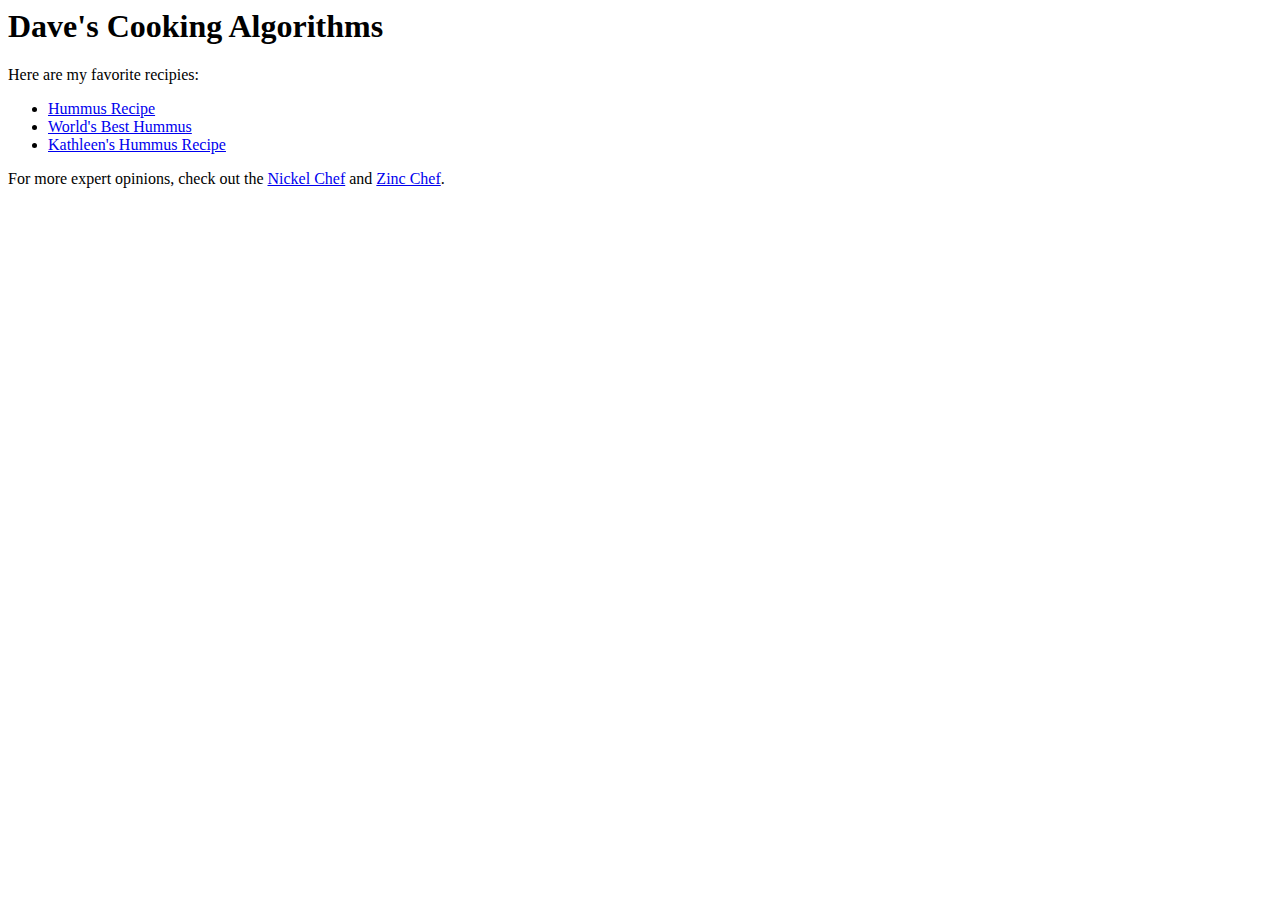
<file: searchengine/data/urank/index.html>
<html>
<body>
<h1>Dave's Cooking Algorithms</h1>
<p>
Here are my favorite recipies:
<ul>
<li> <a href="http://localhost/hummus.html">Hummus Recipe</a>
<li> <a href="http://localhost/arsenic.html">World's Best Hummus</a>
<li> <a href="http://localhost/kathleen.html">Kathleen's Hummus Recipe</a>
</ul>

For more expert opinions, check out the 
<a href="http://localhost/nickel.html">Nickel Chef</a> 
and <a href="http://localhost/zinc.html">Zinc Chef</a>.
</body>
</html>
</file>
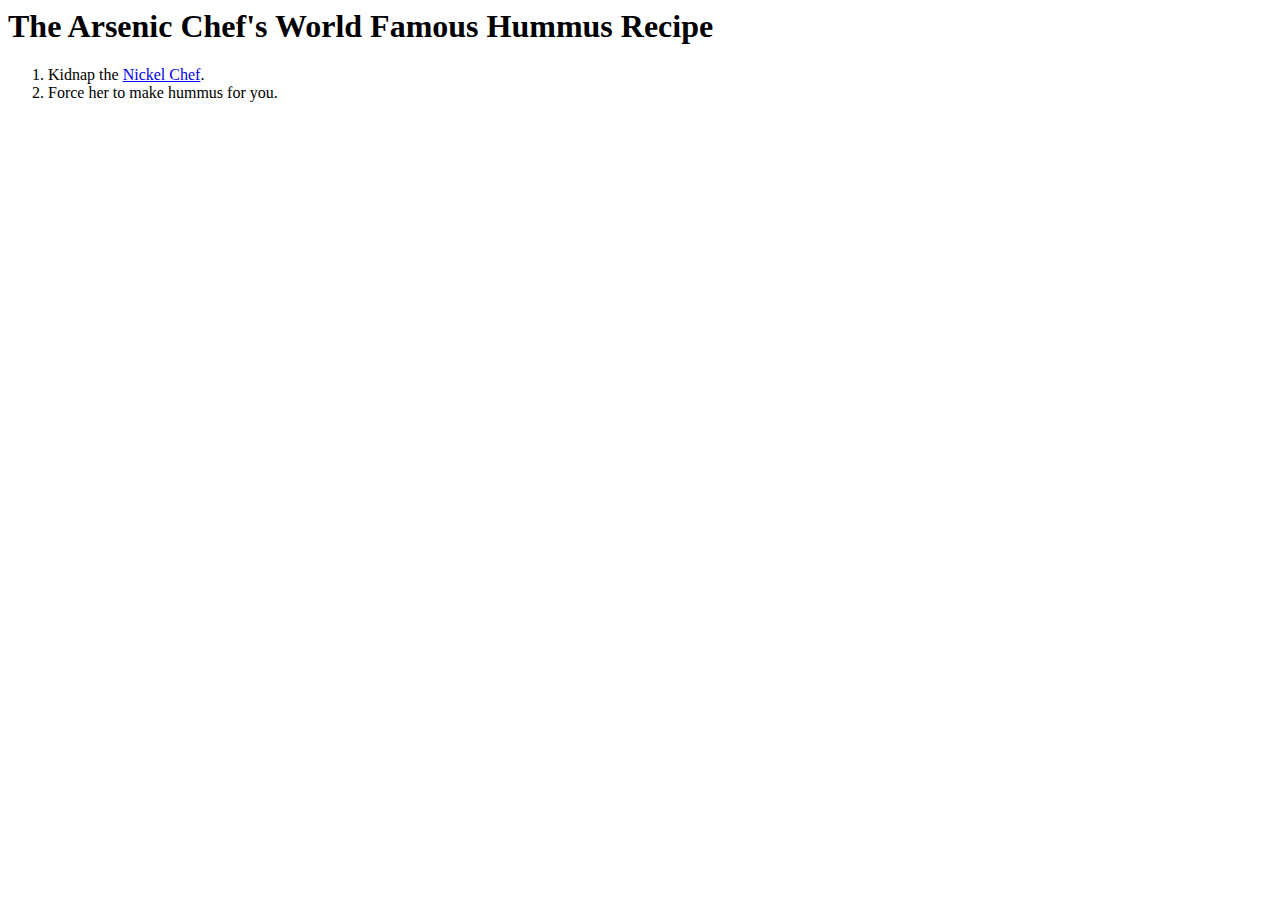
<file: searchengine/data/urank/arsenic.html>
<html>
<body>
<h1>
The Arsenic Chef's World Famous Hummus Recipe
</h1>
<p>

<ol>
<li> Kidnap the <a href="http://localhost/nickel.html">Nickel Chef</a>.
<li> Force her to make hummus for you.
</ol>

</body>
</html>
</file>
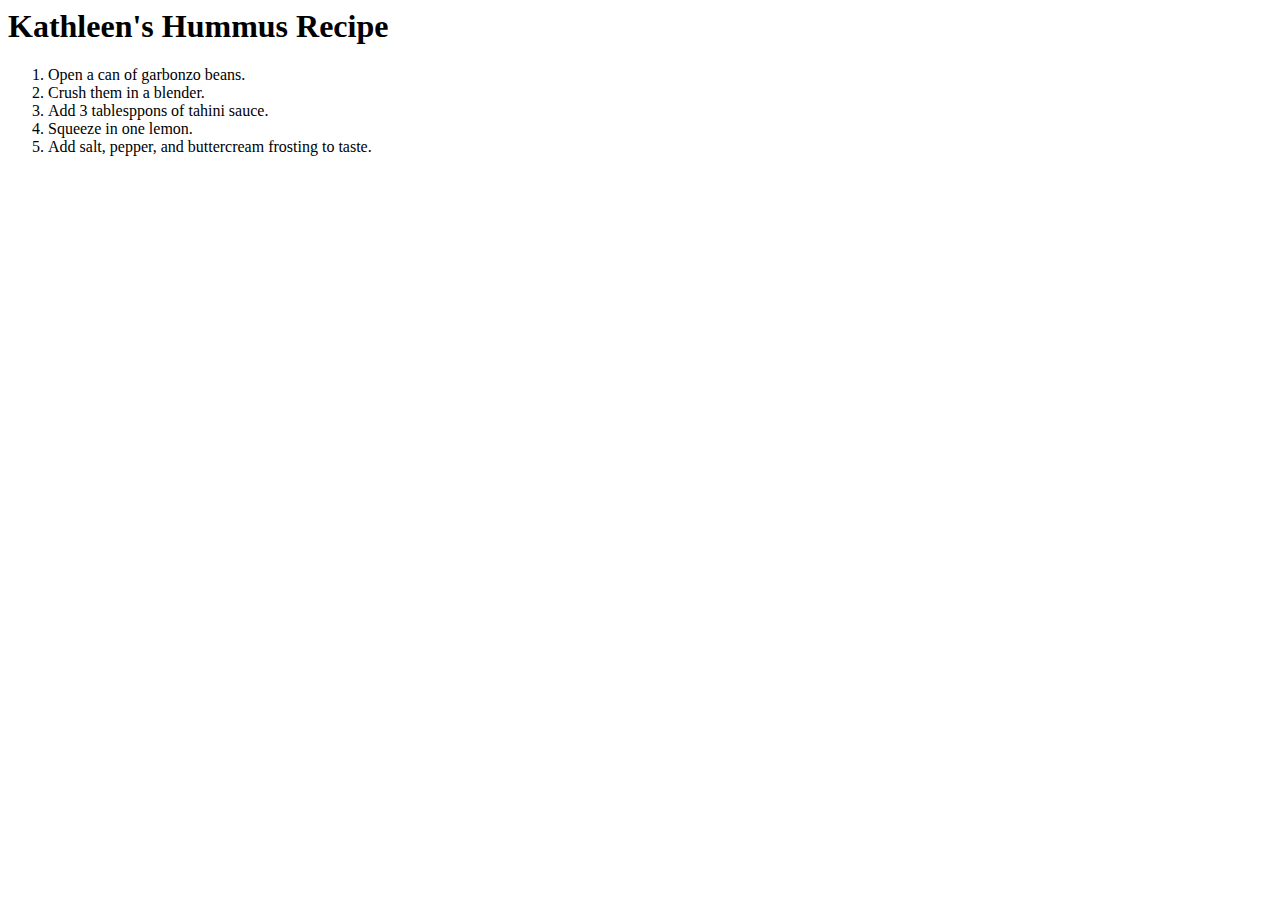
<file: searchengine/data/urank/kathleen.html>
<html>
<body>
<h1>
Kathleen's Hummus Recipe
</h1>
<p>

<ol>
<li> Open a can of garbonzo beans.
<li> Crush them in a blender.
<li> Add 3 tablesppons of tahini sauce.
<li> Squeeze in one lemon.
<li> Add salt, pepper, and buttercream frosting to taste.
</ol>

</body>
</html>
</file>
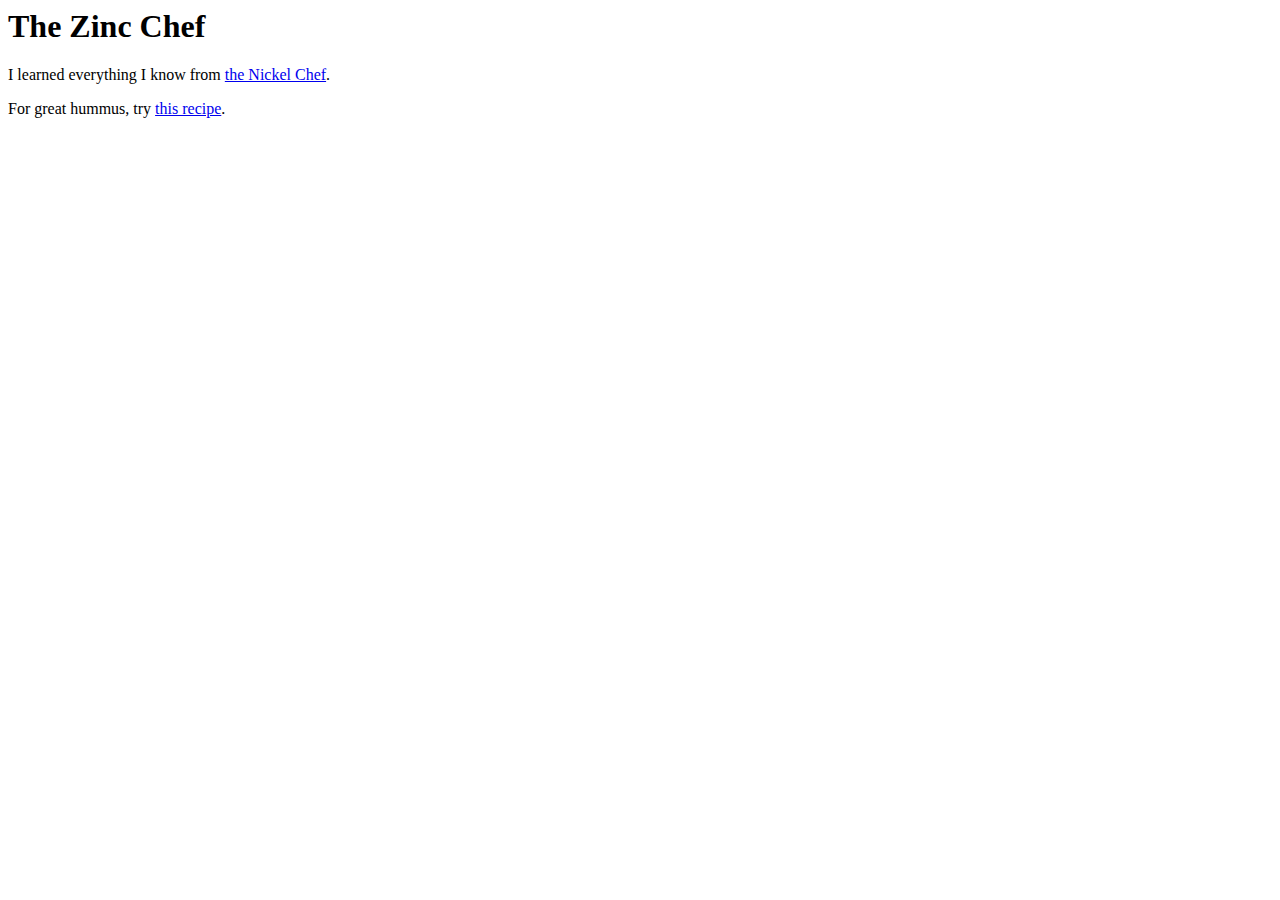
<file: searchengine/data/urank/zinc.html>
<html>
<body>
<h1>The Zinc Chef</h1>
<p>
I learned everything I know from 
<a href="http://localhost/nickel.html">the Nickel Chef</a>.
</p>
<p>
For great hummus, try 
<a href="http://localhost/arsenic.html">this recipe</a>.

</body>
</html>
</file>
<file: lectures/1/theme/css/phone.css>
slides>slide{-webkit-transition:none !important;-webkit-transition:none !important;-moz-transition:none !important;-o-transition:none !important;transition:none !important}
</file>
<file: lectures/2/theme/css/phone.css>
slides>slide{-webkit-transition:none !important;-webkit-transition:none !important;-moz-transition:none !important;-o-transition:none !important;transition:none !important}
</file>
<file: lectures/1/theme/css/default.css>
@charset "UTF-8";
/* line 17, ../../../../../../Library/Ruby/Gems/1.8/gems/compass-0.12.2/frameworks/compass/stylesheets/compass/reset/_utilities.scss */
html, body, div, span, applet, object, iframe,
h1, h2, h3, h4, h5, h6, p, blockquote, pre,
a, abbr, acronym, address, big, cite, code,
del, dfn, em, img, ins, kbd, q, s, samp,
small, strike, strong, sub, sup, tt, var,
b, u, i, center,
dl, dt, dd, ol, ul, li,
fieldset, form, label, legend,
table, caption, tbody, tfoot, thead, tr, th, td,
article, aside, canvas, details, embed,
figure, figcaption, footer, header, hgroup,
menu, nav, output, ruby, section, summary,
time, mark, audio, video {
  margin: 0;
  padding: 0;
  border: 0;
  font: inherit;
  font-size: 100%;
  vertical-align: baseline;
}

/* line 22, ../../../../../../Library/Ruby/Gems/1.8/gems/compass-0.12.2/frameworks/compass/stylesheets/compass/reset/_utilities.scss */
html {
  line-height: 1;
}

/* line 24, ../../../../../../Library/Ruby/Gems/1.8/gems/compass-0.12.2/frameworks/compass/stylesheets/compass/reset/_utilities.scss */
ol, ul {
  list-style: none;
}

/* line 26, ../../../../../../Library/Ruby/Gems/1.8/gems/compass-0.12.2/frameworks/compass/stylesheets/compass/reset/_utilities.scss */
table {
  border-collapse: collapse;
  border-spacing: 0;
}

/* line 28, ../../../../../../Library/Ruby/Gems/1.8/gems/compass-0.12.2/frameworks/compass/stylesheets/compass/reset/_utilities.scss */
caption, th, td {
  text-align: left;
  font-weight: normal;
  vertical-align: middle;
}

/* line 30, ../../../../../../Library/Ruby/Gems/1.8/gems/compass-0.12.2/frameworks/compass/stylesheets/compass/reset/_utilities.scss */
q, blockquote {
  quotes: none;
}
/* line 103, ../../../../../../Library/Ruby/Gems/1.8/gems/compass-0.12.2/frameworks/compass/stylesheets/compass/reset/_utilities.scss */
q:before, q:after, blockquote:before, blockquote:after {
  content: "";
  content: none;
}

/* line 32, ../../../../../../Library/Ruby/Gems/1.8/gems/compass-0.12.2/frameworks/compass/stylesheets/compass/reset/_utilities.scss */
a img {
  border: none;
}

/* line 116, ../../../../../../Library/Ruby/Gems/1.8/gems/compass-0.12.2/frameworks/compass/stylesheets/compass/reset/_utilities.scss */
article, aside, details, figcaption, figure, footer, header, hgroup, menu, nav, section, summary {
  display: block;
}

/**
 * Base SlideDeck Styles
 */
/* line 50, ../scss/_base.scss */
html {
  height: 100%;
  overflow: hidden;
}

/* line 55, ../scss/_base.scss */
body {
  margin: 0;
  padding: 0;
  opacity: 0;
  height: 100%;
  min-height: 740px;
  width: 100%;
  overflow: hidden;
  color: #fff;
  -webkit-font-smoothing: antialiased;
  -moz-font-smoothing: antialiased;
  -ms-font-smoothing: antialiased;
  -o-font-smoothing: antialiased;
  -webkit-transition: opacity 800ms ease-in;
  -webkit-transition-delay: 100ms;
  -moz-transition: opacity 800ms ease-in 100ms;
  -o-transition: opacity 800ms ease-in 100ms;
  transition: opacity 800ms ease-in 100ms;
}
/* line 71, ../scss/_base.scss */
body.loaded {
  opacity: 1 !important;
}

/* line 76, ../scss/_base.scss */
input, button {
  vertical-align: middle;
}

/* line 80, ../scss/_base.scss */
slides > slide[hidden] {
  display: none !important;
}

/* line 84, ../scss/_base.scss */
slides {
  width: 100%;
  height: 100%;
  position: absolute;
  left: 0;
  top: 0;
  -webkit-transform: translate3d(0, 0, 0);
  -moz-transform: translate3d(0, 0, 0);
  -ms-transform: translate3d(0, 0, 0);
  -o-transform: translate3d(0, 0, 0);
  transform: translate3d(0, 0, 0);
  -webkit-perspective: 1000;
  -moz-perspective: 1000;
  -ms-perspective: 1000;
  -o-perspective: 1000;
  perspective: 1000;
  -webkit-transform-style: preserve-3d;
  -moz-transform-style: preserve-3d;
  -ms-transform-style: preserve-3d;
  -o-transform-style: preserve-3d;
  transform-style: preserve-3d;
  -webkit-transition: opacity 800ms ease-in;
  -webkit-transition-delay: 100ms;
  -moz-transition: opacity 800ms ease-in 100ms;
  -o-transition: opacity 800ms ease-in 100ms;
  transition: opacity 800ms ease-in 100ms;
}

/* line 96, ../scss/_base.scss */
slides > slide {
  display: block;
  position: absolute;
  overflow: hidden;
  left: 50%;
  top: 50%;
  -webkit-box-sizing: border-box;
  -moz-box-sizing: border-box;
  box-sizing: border-box;
}

/* Slide styles */
/*article.fill iframe {
  position: absolute;
  left: 0;
  top: 0;
  width: 100%;
  height: 100%;

  border: 0;
  margin: 0;

  @include border-radius(10px);

  z-index: -1;
}

slide.fill {
  background-repeat: no-repeat;
  @include background-size(cover);
}

slide.fill img {
  position: absolute;
  left: 0;
  top: 0;
  min-width: 100%;
  min-height: 100%;

  z-index: -1;
}
*/
/**
 * Theme Styles
 */
/* line 58, ../scss/default.scss */
::selection {
  color: white;
  background-color: #ffd14d;
  text-shadow: none;
}

/* line 64, ../scss/default.scss */
::-webkit-scrollbar {
  height: 16px;
  overflow: visible;
  width: 16px;
}

/* line 69, ../scss/default.scss */
::-webkit-scrollbar-thumb {
  background-color: rgba(0, 0, 0, 0.1);
  background-clip: padding-box;
  border: solid transparent;
  min-height: 28px;
  padding: 100px 0 0;
  -webkit-box-shadow: inset 1px 1px 0 rgba(0, 0, 0, 0.1), inset 0 -1px 0 rgba(0, 0, 0, 0.07);
  -moz-box-shadow: inset 1px 1px 0 rgba(0, 0, 0, 0.1), inset 0 -1px 0 rgba(0, 0, 0, 0.07);
  box-shadow: inset 1px 1px 0 rgba(0, 0, 0, 0.1), inset 0 -1px 0 rgba(0, 0, 0, 0.07);
  border-width: 1px 1px 1px 6px;
}

/* line 78, ../scss/default.scss */
::-webkit-scrollbar-thumb:hover {
  background-color: rgba(0, 0, 0, 0.5);
}

/* line 81, ../scss/default.scss */
::-webkit-scrollbar-button {
  height: 0;
  width: 0;
}

/* line 85, ../scss/default.scss */
::-webkit-scrollbar-track {
  background-clip: padding-box;
  border: solid transparent;
  border-width: 0 0 0 4px;
}

/* line 90, ../scss/default.scss */
::-webkit-scrollbar-corner {
  background: transparent;
}

/* line 94, ../scss/default.scss */
body {
  background: black;
}

/* line 98, ../scss/default.scss */
slides > slide {
  display: none;
  font-family: "Open Sans", Arial, sans-serif;
  font-size: 26px;
  color: #797979;
  width: 900px;
  height: 700px;
  margin-left: -450px;
  margin-top: -350px;
  padding: 40px 60px;
  -webkit-border-radius: 5px;
  -moz-border-radius: 5px;
  -ms-border-radius: 5px;
  -o-border-radius: 5px;
  border-radius: 5px;
  -webkit-transition: all 0.6s ease-in-out;
  -moz-transition: all 0.6s ease-in-out;
  -o-transition: all 0.6s ease-in-out;
  transition: all 0.6s ease-in-out;
}
/* line 119, ../scss/default.scss */
slides > slide.far-past {
  display: none;
}
/* line 126, ../scss/default.scss */
slides > slide.past {
  display: block;
  opacity: 0;
}
/* line 133, ../scss/default.scss */
slides > slide.current {
  display: block;
  opacity: 1;
}
/* line 139, ../scss/default.scss */
slides > slide.current .auto-fadein {
  opacity: 1;
}
/* line 143, ../scss/default.scss */
slides > slide.current .gdbar {
  -webkit-background-size: 100% 100%;
  -moz-background-size: 100% 100%;
  -o-background-size: 100% 100%;
  background-size: 100% 100%;
}
/* line 148, ../scss/default.scss */
slides > slide.next {
  display: block;
  opacity: 0;
  pointer-events: none;
}
/* line 156, ../scss/default.scss */
slides > slide.far-next {
  display: none;
}
/* line 163, ../scss/default.scss */
slides > slide.dark {
  background: #515151 !important;
}
/* line 171, ../scss/default.scss */
slides > slide:not(.nobackground):before {
  font-size: 12pt;
  content: "";
  position: absolute;
  bottom: 20px;
  left: 60px;
/*  background: url(../../images/google_developers_icon_128.png) no-repeat 0 50%; */
  background: url(../../images/trolltech.jpg) no-repeat 0 50%; */
  -webkit-background-size: 30px 30px;
  -moz-background-size: 30px 30px;
  -o-background-size: 30px 30px;
  background-size: 30px 30px;
  padding-left: 40px;
  height: 30px;
  line-height: 1.9;
}
/* line 183, ../scss/default.scss */
slides > slide:not(.nobackground):after {
  font-size: 12pt;
  content: attr(data-slide-num) "/" attr(data-total-slides);
  position: absolute;
  bottom: 20px;
  right: 60px;
  line-height: 1.9;
}
/* line 194, ../scss/default.scss */
slides > slide.title-slide:after {
  content: '';
/*  background: url(../../images/io2012_logo.png) no-repeat 100% 50%; */
  -webkit-background-size: contain;
  -moz-background-size: contain;
  -o-background-size: contain;
  background-size: contain;
  position: absolute;
  bottom: 40px;
  right: 40px;
  width: 100%;
  height: 60px;
}
/* line 206, ../scss/default.scss */
slides > slide.backdrop {
  z-index: -10;
  display: block !important;
  background: -webkit-gradient(linear, 50% 0%, 50% 100%, color-stop(0%, #ffffff), color-stop(85%, #ffffff), color-stop(100%, #e6e6e6));
  background: -webkit-linear-gradient(#ffffff, #ffffff 85%, #e6e6e6);
  background: -moz-linear-gradient(#ffffff, #ffffff 85%, #e6e6e6);
  background: -o-linear-gradient(#ffffff, #ffffff 85%, #e6e6e6);
  background: linear-gradient(#ffffff, #ffffff 85%, #e6e6e6);
  background-color: white;
}
/* line 211, ../scss/default.scss */
slides > slide.backdrop:after, slides > slide.backdrop:before {
  display: none;
}
/* line 216, ../scss/default.scss */
slides > slide > hgroup + article {
  margin-top: 45px;
}
/* line 220, ../scss/default.scss */
slides > slide > hgroup + article.flexbox.vcenter, slides > slide > hgroup + article.flexbox.vleft, slides > slide > hgroup + article.flexbox.vright {
  height: 80%;
}
/* line 225, ../scss/default.scss */
slides > slide > hgroup + article p {
  margin-bottom: 1em;
}
/* line 230, ../scss/default.scss */
slides > slide > article:only-child {
  height: 100%;
}
/* line 233, ../scss/default.scss */
slides > slide > article:only-child > iframe {
  height: 98%;
}

/* line 239, ../scss/default.scss */
slides.layout-faux-widescreen > slide {
  padding: 40px 160px;
}

/* line 248, ../scss/default.scss */
slides.layout-widescreen > slide,
slides.layout-faux-widescreen > slide {
  margin-left: -550px;
  width: 1100px;
}
/* line 253, ../scss/default.scss */
slides.layout-widescreen > slide.far-past,
slides.layout-faux-widescreen > slide.far-past {
  display: block;
  display: none;
  -webkit-transform: translate(-2260px);
  -moz-transform: translate(-2260px);
  -ms-transform: translate(-2260px);
  -o-transform: translate(-2260px);
  transform: translate(-2260px);
  -webkit-transform: translate3d(-2260px, 0, 0);
  -moz-transform: translate3d(-2260px, 0, 0);
  -ms-transform: translate3d(-2260px, 0, 0);
  -o-transform: translate3d(-2260px, 0, 0);
  transform: translate3d(-2260px, 0, 0);
}
/* line 260, ../scss/default.scss */
slides.layout-widescreen > slide.past,
slides.layout-faux-widescreen > slide.past {
  display: block;
  opacity: 0;
}
/* line 267, ../scss/default.scss */
slides.layout-widescreen > slide.current,
slides.layout-faux-widescreen > slide.current {
  display: block;
  opacity: 1;
}
/* line 274, ../scss/default.scss */
slides.layout-widescreen > slide.next,
slides.layout-faux-widescreen > slide.next {
  display: block;
  opacity: 0;
  pointer-events: none;
}
/* line 282, ../scss/default.scss */
slides.layout-widescreen > slide.far-next,
slides.layout-faux-widescreen > slide.far-next {
  display: block;
  display: none;
  -webkit-transform: translate(2260px);
  -moz-transform: translate(2260px);
  -ms-transform: translate(2260px);
  -o-transform: translate(2260px);
  transform: translate(2260px);
  -webkit-transform: translate3d(2260px, 0, 0);
  -moz-transform: translate3d(2260px, 0, 0);
  -ms-transform: translate3d(2260px, 0, 0);
  -o-transform: translate3d(2260px, 0, 0);
  transform: translate3d(2260px, 0, 0);
}
/* line 289, ../scss/default.scss */
slides.layout-widescreen #prev-slide-area,
slides.layout-faux-widescreen #prev-slide-area {
  margin-left: -650px;
}
/* line 293, ../scss/default.scss */
slides.layout-widescreen #next-slide-area,
slides.layout-faux-widescreen #next-slide-area {
  margin-left: 550px;
}

/* line 298, ../scss/default.scss */
b {
  font-weight: 600;
}

/* line 302, ../scss/default.scss */
a {
  color: #2a7cdf;
  text-decoration: none;
  border-bottom: 1px solid rgba(42, 124, 223, 0.5);
}
/* line 307, ../scss/default.scss */
a:hover {
  color: black !important;
}

/* line 312, ../scss/default.scss */
h1, h2, h3 {
  font-weight: 600;
}

/* line 316, ../scss/default.scss */
h2 {
  font-size: 45px;
  line-height: 45px;
  letter-spacing: -2px;
  color: #515151;
}

/* line 323, ../scss/default.scss */
h3 {
  font-size: 30px;
  letter-spacing: -1px;
  line-height: 2;
  font-weight: inherit;
  color: #797979;
}

/* line 331, ../scss/default.scss */
ul {
  margin-left: 1.2em;
  margin-bottom: 1em;
  position: relative;
}
/* line 336, ../scss/default.scss */
ul li {
  margin-bottom: 0.5em;
}
/* line 339, ../scss/default.scss */
ul li ul {
  margin-left: 2em;
  margin-bottom: 0;
}
/* line 343, ../scss/default.scss */
ul li ul li:before {
  content: '-';
  font-weight: 600;
}
/* line 350, ../scss/default.scss */
ul > li:before {
  content: '\00B7';
  margin-left: -1em;
  position: absolute;
  font-weight: 600;
}
/* line 357, ../scss/default.scss */
ul ul {
  margin-top: .5em;
}

/* line 364, ../scss/default.scss */
.highlight-code slide.current pre > * {
  opacity: 0.25;
  -webkit-transition: opacity 0.5s ease-in;
  -moz-transition: opacity 0.5s ease-in;
  -o-transition: opacity 0.5s ease-in;
  transition: opacity 0.5s ease-in;
}
/* line 368, ../scss/default.scss */
.highlight-code slide.current b {
  opacity: 1;
}

/* line 373, ../scss/default.scss */
pre {
  font-family: "Source Code Pro", "Courier New", monospace;
  font-size: 20px;
  line-height: 28px;
  padding: 10px 0 10px 60px;
  letter-spacing: -1px;
  margin-bottom: 20px;
  width: 106%;
  background-color: #e6e6e6;
  left: -60px;
  position: relative;
  -webkit-box-sizing: border-box;
  -moz-box-sizing: border-box;
  box-sizing: border-box;
  /*overflow: hidden;*/
}
/* line 387, ../scss/default.scss */
pre[data-lang]:after {
  content: attr(data-lang);
  background-color: darkgrey;
  right: 0;
  top: 0;
  position: absolute;
  font-size: 16pt;
  color: white;
  padding: 2px 25px;
  text-transform: uppercase;
}

/* line 400, ../scss/default.scss */
pre[data-lang="go"] {
  color: #333;
}

/* line 404, ../scss/default.scss */
code {
  font-size: 95%;
  font-family: "Source Code Pro", "Courier New", monospace;
  color: black;
}

/* line 410, ../scss/default.scss */
iframe {
  width: 100%;
  height: 530px;
  background: white;
  border: 1px solid #e6e6e6;
  -webkit-box-sizing: border-box;
  -moz-box-sizing: border-box;
  box-sizing: border-box;
}

/* line 418, ../scss/default.scss */
dt {
  font-weight: bold;
}

/* line 422, ../scss/default.scss */
button {
  display: inline-block;
  background: -webkit-gradient(linear, 50% 0%, 50% 100%, color-stop(40%, #f9f9f9), color-stop(70%, #e3e3e3));
  background: -webkit-linear-gradient(#f9f9f9 40%, #e3e3e3 70%);
  background: -moz-linear-gradient(#f9f9f9 40%, #e3e3e3 70%);
  background: -o-linear-gradient(#f9f9f9 40%, #e3e3e3 70%);
  background: linear-gradient(#f9f9f9 40%, #e3e3e3 70%);
  border: 1px solid darkgrey;
  -webkit-border-radius: 3px;
  -moz-border-radius: 3px;
  -ms-border-radius: 3px;
  -o-border-radius: 3px;
  border-radius: 3px;
  padding: 5px 8px;
  outline: none;
  white-space: nowrap;
  -webkit-user-select: none;
  -moz-user-select: none;
  user-select: none;
  cursor: pointer;
  text-shadow: 1px 1px white;
  font-size: 10pt;
}

/* line 436, ../scss/default.scss */
button:not(:disabled):hover {
  border-color: #515151;
}

/* line 440, ../scss/default.scss */
button:not(:disabled):active {
  background: -webkit-gradient(linear, 50% 0%, 50% 100%, color-stop(40%, #e3e3e3), color-stop(70%, #f9f9f9));
  background: -webkit-linear-gradient(#e3e3e3 40%, #f9f9f9 70%);
  background: -moz-linear-gradient(#e3e3e3 40%, #f9f9f9 70%);
  background: -o-linear-gradient(#e3e3e3 40%, #f9f9f9 70%);
  background: linear-gradient(#e3e3e3 40%, #f9f9f9 70%);
}

/* line 444, ../scss/default.scss */
:disabled {
  color: darkgrey;
}

/* line 448, ../scss/default.scss */
.blue {
  color: #4387fd;
}

/* line 451, ../scss/default.scss */
.blue2 {
  color: #3c8ef3;
}

/* line 454, ../scss/default.scss */
.blue3 {
  color: #2a7cdf;
}

/* line 457, ../scss/default.scss */
.yellow {
  color: #ffd14d;
}

/* line 460, ../scss/default.scss */
.yellow2 {
  color: #f9cc46;
}

/* line 463, ../scss/default.scss */
.yellow3 {
  color: #f6c000;
}

/* line 466, ../scss/default.scss */
.green {
  color: #0da861;
}

/* line 469, ../scss/default.scss */
.green2 {
  color: #00a86d;
}

/* line 472, ../scss/default.scss */
.green3 {
  color: #009f5d;
}

/* line 475, ../scss/default.scss */
.red {
  color: #f44a3f;
}

/* line 478, ../scss/default.scss */
.red2 {
  color: #e0543e;
}

/* line 481, ../scss/default.scss */
.red3 {
  color: #d94d3a;
}

/* line 484, ../scss/default.scss */
.gray {
  color: #e6e6e6;
}

/* line 487, ../scss/default.scss */
.gray2 {
  color: darkgrey;
}

/* line 490, ../scss/default.scss */
.gray3 {
  color: #797979;
}

/* line 493, ../scss/default.scss */
.gray4 {
  color: #515151;
}

/* line 497, ../scss/default.scss */
.white {
  color: white !important;
}

/* line 500, ../scss/default.scss */
.black {
  color: black !important;
}

/* line 504, ../scss/default.scss */
.columns-2 {
  -webkit-column-count: 2;
  -moz-column-count: 2;
  -ms-column-count: 2;
  -o-column-count: 2;
  column-count: 2;
}

/* line 508, ../scss/default.scss */
table {
  width: 100%;
  border-collapse: -moz-initial;
  border-collapse: initial;
  border-spacing: 2px;
  border-bottom: 1px solid #797979;
}
/* line 515, ../scss/default.scss */
table tr > td:first-child, table th {
  font-weight: 600;
  color: #515151;
}
/* line 520, ../scss/default.scss */
table tr:nth-child(odd) {
  background-color: #e6e6e6;
}
/* line 524, ../scss/default.scss */
table th {
  color: white;
  font-size: 18px;
  background: -webkit-gradient(linear, 50% 0%, 50% 100%, color-stop(40%, #4387fd), color-stop(80%, #2a7cdf)) no-repeat;
  background: -webkit-linear-gradient(top, #4387fd 40%, #2a7cdf 80%) no-repeat;
  background: -moz-linear-gradient(top, #4387fd 40%, #2a7cdf 80%) no-repeat;
  background: -o-linear-gradient(top, #4387fd 40%, #2a7cdf 80%) no-repeat;
  background: linear-gradient(top, #4387fd 40%, #2a7cdf 80%) no-repeat;
}
/* line 530, ../scss/default.scss */
table td, table th {
  font-size: 18px;
  padding: 1em 0.5em;
}
/* line 535, ../scss/default.scss */
table td.highlight {
  color: #515151;
  background: -webkit-gradient(linear, 50% 0%, 50% 100%, color-stop(40%, #ffd14d), color-stop(80%, #f6c000)) no-repeat;
  background: -webkit-linear-gradient(top, #ffd14d 40%, #f6c000 80%) no-repeat;
  background: -moz-linear-gradient(top, #ffd14d 40%, #f6c000 80%) no-repeat;
  background: -o-linear-gradient(top, #ffd14d 40%, #f6c000 80%) no-repeat;
  background: linear-gradient(top, #ffd14d 40%, #f6c000 80%) no-repeat;
}
/* line 540, ../scss/default.scss */
table.rows {
  border-bottom: none;
  border-right: 1px solid #797979;
}

/* line 546, ../scss/default.scss */
q {
  font-size: 45px;
  line-height: 72px;
}
/* line 550, ../scss/default.scss */
q:before {
  content: '“';
  position: absolute;
  margin-left: -0.5em;
}
/* line 555, ../scss/default.scss */
q:after {
  content: '”';
  position: absolute;
  margin-left: 0.1em;
}

/* line 562, ../scss/default.scss */
slide.fill {
  background-repeat: no-repeat;
  -webkit-border-radius: 5px;
  -moz-border-radius: 5px;
  -ms-border-radius: 5px;
  -o-border-radius: 5px;
  border-radius: 5px;
  -webkit-background-size: cover;
  -moz-background-size: cover;
  -o-background-size: cover;
  background-size: cover;
}

/* Size variants */
/* line 571, ../scss/default.scss */
article.smaller p, article.smaller ul {
  font-size: 20px;
  line-height: 24px;
  letter-spacing: 0;
}
/* line 577, ../scss/default.scss */
article.smaller table td, article.smaller table th {
  font-size: 14px;
}
/* line 581, ../scss/default.scss */
article.smaller pre {
  font-size: 15px;
  line-height: 20px;
  letter-spacing: 0;
}
/* line 586, ../scss/default.scss */
article.smaller q {
  font-size: 40px;
  line-height: 48px;
}
/* line 590, ../scss/default.scss */
article.smaller q:before, article.smaller q:after {
  font-size: 60px;
}

/* Builds */
/* line 599, ../scss/default.scss */
.build > * {
  -webkit-transition: opacity 0.5s ease-in-out;
  -webkit-transition-delay: 0.2s;
  -moz-transition: opacity 0.5s ease-in-out 0.2s;
  -o-transition: opacity 0.5s ease-in-out 0.2s;
  transition: opacity 0.5s ease-in-out 0.2s;
}
/* line 603, ../scss/default.scss */
.build .to-build {
  opacity: 0;
}
/* line 607, ../scss/default.scss */
.build .build-fade {
  opacity: 0.3;
}
/* line 610, ../scss/default.scss */
.build .build-fade:hover {
  opacity: 1.0;
}

/* line 617, ../scss/default.scss */
.popup .next .build .to-build {
  opacity: 1;
}
/* line 621, ../scss/default.scss */
.popup .next .build .build-fade {
  opacity: 1;
}

/* Pretty print */
/* line 629, ../scss/default.scss */
.prettyprint .str,
.prettyprint .atv {
  /* a markup attribute value */
  color: #009f5d;
}

/* line 633, ../scss/default.scss */
.prettyprint .kwd,
.prettyprint .tag {
  /* a markup tag name */
  color: #0066cc;
}

/* line 636, ../scss/default.scss */
.prettyprint .com {
  /* a comment */
  color: #797979;
  font-style: italic;
}

/* line 640, ../scss/default.scss */
.prettyprint .lit {
  /* a literal value */
  color: #7f0000;
}

/* line 645, ../scss/default.scss */
.prettyprint .pun,
.prettyprint .opn,
.prettyprint .clo {
  color: #515151;
}

/* line 651, ../scss/default.scss */
.prettyprint .typ,
.prettyprint .atn,
.prettyprint .dec,
.prettyprint .var {
  /* a declaration; a variable name */
  color: #d94d3a;
}

/* line 654, ../scss/default.scss */
.prettyprint .pln {
  color: #515151;
}

/* line 658, ../scss/default.scss */
.note {
  position: absolute;
  z-index: 100;
  width: 100%;
  height: 100%;
  top: 0;
  left: 0;
  padding: 1em;
  background: rgba(0, 0, 0, 0.3);
  opacity: 0;
  pointer-events: none;
  display: -webkit-box !important;
  display: -moz-box !important;
  display: -ms-box !important;
  display: -o-box !important;
  display: box !important;
  -webkit-box-orient: vertical;
  -moz-box-orient: vertical;
  -ms-box-orient: vertical;
  box-orient: vertical;
  -webkit-box-align: center;
  -moz-box-align: center;
  -ms-box-align: center;
  box-align: center;
  -webkit-box-pack: center;
  -moz-box-pack: center;
  -ms-box-pack: center;
  box-pack: center;
  -webkit-border-radius: 5px;
  -moz-border-radius: 5px;
  -ms-border-radius: 5px;
  -o-border-radius: 5px;
  border-radius: 5px;
  -webkit-box-sizing: border-box;
  -moz-box-sizing: border-box;
  box-sizing: border-box;
  -webkit-transform: translateY(350px);
  -moz-transform: translateY(350px);
  -ms-transform: translateY(350px);
  -o-transform: translateY(350px);
  transform: translateY(350px);
  -webkit-transition: all 0.4s ease-in-out;
  -moz-transition: all 0.4s ease-in-out;
  -o-transition: all 0.4s ease-in-out;
  transition: all 0.4s ease-in-out;
}
/* line 676, ../scss/default.scss */
.note > section {
  background: #fff;
  -webkit-border-radius: 5px;
  -moz-border-radius: 5px;
  -ms-border-radius: 5px;
  -o-border-radius: 5px;
  border-radius: 5px;
  -webkit-box-shadow: 0 0 10px #797979;
  -moz-box-shadow: 0 0 10px #797979;
  box-shadow: 0 0 10px #797979;
  width: 60%;
  padding: 2em;
}

/* line 693, ../scss/default.scss */
.with-notes.popup slides.layout-widescreen slide.next,
.with-notes.popup slides.layout-faux-widescreen slide.next {
  -webkit-transform: translate3d(690px, 80px, 0) scale(0.35);
  -moz-transform: translate3d(690px, 80px, 0) scale(0.35);
  -ms-transform: translate3d(690px, 80px, 0) scale(0.35);
  -o-transform: translate3d(690px, 80px, 0) scale(0.35);
  transform: translate3d(690px, 80px, 0) scale(0.35);
}
/* line 696, ../scss/default.scss */
.with-notes.popup slides.layout-widescreen slide .note,
.with-notes.popup slides.layout-faux-widescreen slide .note {
  -webkit-transform: translate3d(300px, 800px, 0) scale(1.5);
  -moz-transform: translate3d(300px, 800px, 0) scale(1.5);
  -ms-transform: translate3d(300px, 800px, 0) scale(1.5);
  -o-transform: translate3d(300px, 800px, 0) scale(1.5);
  transform: translate3d(300px, 800px, 0) scale(1.5);
}
/* line 702, ../scss/default.scss */
.with-notes.popup slide {
  overflow: visible;
  background: white;
  -webkit-transition: none;
  -moz-transition: none;
  -o-transition: none;
  transition: none;
  pointer-events: none;
  -webkit-transform-origin: 0 0;
  -moz-transform-origin: 0 0;
  -ms-transform-origin: 0 0;
  -o-transform-origin: 0 0;
  transform-origin: 0 0;
}
/* line 709, ../scss/default.scss */
.with-notes.popup slide:not(.backdrop) {
  -webkit-transform: scale(0.6) translate3d(0.5em, 0.5em, 0);
  -moz-transform: scale(0.6) translate3d(0.5em, 0.5em, 0);
  -ms-transform: scale(0.6) translate3d(0.5em, 0.5em, 0);
  -o-transform: scale(0.6) translate3d(0.5em, 0.5em, 0);
  transform: scale(0.6) translate3d(0.5em, 0.5em, 0);
  -webkit-box-shadow: 0 0 10px #797979;
  -moz-box-shadow: 0 0 10px #797979;
  box-shadow: 0 0 10px #797979;
}
/* line 714, ../scss/default.scss */
.with-notes.popup slide.backdrop {
  background-image: -webkit-gradient(radial, 50% 50%, 0, 50% 50%, 600, color-stop(0%, #b1dfff), color-stop(100%, #4387fd));
  background-image: -webkit-radial-gradient(50% 50%, #b1dfff 0%, #4387fd 600px);
  background-image: -moz-radial-gradient(50% 50%, #b1dfff 0%, #4387fd 600px);
  background-image: -o-radial-gradient(50% 50%, #b1dfff 0%, #4387fd 600px);
  background-image: radial-gradient(50% 50%, #b1dfff 0%, #4387fd 600px);
}
/* line 720, ../scss/default.scss */
.with-notes.popup slide.next {
  -webkit-transform: translate3d(570px, 80px, 0) scale(0.35);
  -moz-transform: translate3d(570px, 80px, 0) scale(0.35);
  -ms-transform: translate3d(570px, 80px, 0) scale(0.35);
  -o-transform: translate3d(570px, 80px, 0) scale(0.35);
  transform: translate3d(570px, 80px, 0) scale(0.35);
  opacity: 1 !important;
}
/* line 724, ../scss/default.scss */
.with-notes.popup slide.next .note {
  display: none !important;
}
/* line 730, ../scss/default.scss */
.with-notes.popup .note {
  width: 109%;
  height: 260px;
  background: #e6e6e6;
  padding: 0;
  -webkit-box-shadow: 0 0 10px #797979;
  -moz-box-shadow: 0 0 10px #797979;
  box-shadow: 0 0 10px #797979;
  -webkit-transform: translate3d(250px, 800px, 0) scale(1.5);
  -moz-transform: translate3d(250px, 800px, 0) scale(1.5);
  -ms-transform: translate3d(250px, 800px, 0) scale(1.5);
  -o-transform: translate3d(250px, 800px, 0) scale(1.5);
  transform: translate3d(250px, 800px, 0) scale(1.5);
  -webkit-transition: opacity 400ms ease-in-out;
  -moz-transition: opacity 400ms ease-in-out;
  -o-transition: opacity 400ms ease-in-out;
  transition: opacity 400ms ease-in-out;
}
/* line 741, ../scss/default.scss */
.with-notes.popup .note > section {
  background: #fff;
  -webkit-border-radius: 5px;
  -moz-border-radius: 5px;
  -ms-border-radius: 5px;
  -o-border-radius: 5px;
  border-radius: 5px;
  height: 100%;
  width: 100%;
  -webkit-box-sizing: border-box;
  -moz-box-sizing: border-box;
  box-sizing: border-box;
  -webkit-box-shadow: none;
  -moz-box-shadow: none;
  box-shadow: none;
  overflow: auto;
  padding: 1em;
}
/* line 754, ../scss/default.scss */
.with-notes .note {
  opacity: 1;
  -webkit-transform: translateY(0);
  -moz-transform: translateY(0);
  -ms-transform: translateY(0);
  -o-transform: translateY(0);
  transform: translateY(0);
  pointer-events: auto;
}

/* line 761, ../scss/default.scss */
.source {
  font-size: 14px;
  color: darkgrey;
  position: absolute;
  bottom: 70px;
  left: 60px;
}

/* line 769, ../scss/default.scss */
.centered {
  text-align: center;
}

/* line 773, ../scss/default.scss */
.reflect {
  -webkit-box-reflect: below 3px -webkit-linear-gradient(rgba(255, 255, 255, 0) 85%, white 150%);
  -moz-box-reflect: below 3px -moz-linear-gradient(rgba(255, 255, 255, 0) 85%, white 150%);
  -o-box-reflect: below 3px -o-linear-gradient(rgba(255, 255, 255, 0) 85%, white 150%);
  -ms-box-reflect: below 3px -ms-linear-gradient(rgba(255, 255, 255, 0) 85%, white 150%);
  box-reflect: below 3px linear-gradient(rgba(255, 255, 255, 0) 85%, #ffffff 150%);
}

/* line 781, ../scss/default.scss */
.flexbox {
  display: -webkit-box !important;
  display: -moz-box !important;
  display: -ms-box !important;
  display: -o-box !important;
  display: box !important;
}

/* line 785, ../scss/default.scss */
.flexbox.vcenter {
  -webkit-box-orient: vertical;
  -moz-box-orient: vertical;
  -ms-box-orient: vertical;
  box-orient: vertical;
  -webkit-box-align: center;
  -moz-box-align: center;
  -ms-box-align: center;
  box-align: center;
  -webkit-box-pack: center;
  -moz-box-pack: center;
  -ms-box-pack: center;
  box-pack: center;
  height: 100%;
  width: 100%;
}

/* line 791, ../scss/default.scss */
.flexbox.vleft {
  -webkit-box-orient: vertical;
  -moz-box-orient: vertical;
  -ms-box-orient: vertical;
  box-orient: vertical;
  -webkit-box-align: left;
  -moz-box-align: left;
  -ms-box-align: left;
  box-align: left;
  -webkit-box-pack: center;
  -moz-box-pack: center;
  -ms-box-pack: center;
  box-pack: center;
  height: 100%;
  width: 100%;
}

/* line 797, ../scss/default.scss */
.flexbox.vright {
  -webkit-box-orient: vertical;
  -moz-box-orient: vertical;
  -ms-box-orient: vertical;
  box-orient: vertical;
  -webkit-box-align: end;
  -moz-box-align: end;
  -ms-box-align: end;
  box-align: end;
  -webkit-box-pack: center;
  -moz-box-pack: center;
  -ms-box-pack: center;
  box-pack: center;
  height: 100%;
  width: 100%;
}

/* line 803, ../scss/default.scss */
.auto-fadein {
  -webkit-transition: opacity 0.6s ease-in;
  -webkit-transition-delay: 1s;
  -moz-transition: opacity 0.6s ease-in 1s;
  -o-transition: opacity 0.6s ease-in 1s;
  transition: opacity 0.6s ease-in 1s;
  opacity: 0;
}

/* Clickable/tappable areas */
/* line 809, ../scss/default.scss */
.slide-area {
  z-index: 1000;
  position: absolute;
  left: 0;
  top: 0;
  width: 100px;
  height: 700px;
  left: 50%;
  top: 50%;
  cursor: pointer;
  margin-top: -350px;
}

/* line 826, ../scss/default.scss */
#prev-slide-area {
  margin-left: -550px;
}

/* line 831, ../scss/default.scss */
#next-slide-area {
  margin-left: 450px;
}

/* ===== SLIDE CONTENT ===== */
/* line 839, ../scss/default.scss */
.logoslide img {
  width: 383px;
  height: 92px;
}

/* line 845, ../scss/default.scss */
.segue {
  padding: 60px 120px;
}
/* line 848, ../scss/default.scss */
.segue h2 {
  color: #e6e6e6;
  font-size: 60px;
}
/* line 852, ../scss/default.scss */
.segue h3 {
  color: #e6e6e6;
  line-height: 2.8;
}
/* line 856, ../scss/default.scss */
.segue hgroup {
  position: absolute;
  bottom: 225px;
}

/* line 862, ../scss/default.scss */
.thank-you-slide {
  background: #4387fd !important;
  color: white;
}
/* line 866, ../scss/default.scss */
.thank-you-slide h2 {
  font-size: 60px;
  color: inherit;
}
/* line 871, ../scss/default.scss */
.thank-you-slide article > p {
  margin-top: 2em;
  font-size: 20pt;
}
/* line 876, ../scss/default.scss */
.thank-you-slide > p {
  position: absolute;
  bottom: 80px;
  font-size: 24pt;
  line-height: 1.3;
}

/* line 884, ../scss/default.scss */
aside.gdbar {
  height: 97px;
  width: 215px;
  position: absolute;
  left: -1px;
  top: 125px;
  -webkit-border-radius: 0 10px 10px 0;
  -moz-border-radius: 0 10px 10px 0;
  -ms-border-radius: 0 10px 10px 0;
  -o-border-radius: 0 10px 10px 0;
  border-radius: 0 10px 10px 0;
  background: -webkit-gradient(linear, 0% 50%, 100% 50%, color-stop(0%, #e6e6e6), color-stop(100%, #e6e6e6)) no-repeat;
  background: -webkit-linear-gradient(left, #e6e6e6, #e6e6e6) no-repeat;
  background: -moz-linear-gradient(left, #e6e6e6, #e6e6e6) no-repeat;
  background: -o-linear-gradient(left, #e6e6e6, #e6e6e6) no-repeat;
  background: linear-gradient(left, #e6e6e6, #e6e6e6) no-repeat;
  -webkit-background-size: 0% 100%;
  -moz-background-size: 0% 100%;
  -o-background-size: 0% 100%;
  background-size: 0% 100%;
  -webkit-transition: all 0.5s ease-out;
  -webkit-transition-delay: 0.5s;
  -moz-transition: all 0.5s ease-out 0.5s;
  -o-transition: all 0.5s ease-out 0.5s;
  transition: all 0.5s ease-out 0.5s;
  /* Better to transition only on background-size, but not sure how to do that with the mixin. */
}
/* line 895, ../scss/default.scss */
aside.gdbar.right {
  right: 0;
  left: -moz-initial;
  left: initial;
  top: 254px;
  /* 96 is height of gray icon bar */
  -webkit-transform: rotateZ(180deg);
  -moz-transform: rotateZ(180deg);
  -ms-transform: rotateZ(180deg);
  -o-transform: rotateZ(180deg);
  transform: rotateZ(180deg);
}
/* line 902, ../scss/default.scss */
aside.gdbar.right img {
  -webkit-transform: rotateZ(180deg);
  -moz-transform: rotateZ(180deg);
  -ms-transform: rotateZ(180deg);
  -o-transform: rotateZ(180deg);
  transform: rotateZ(180deg);
}
/* line 907, ../scss/default.scss */
aside.gdbar.bottom {
  top: -moz-initial;
  top: initial;
  bottom: 60px;
}
/* line 913, ../scss/default.scss */
aside.gdbar img {
  width: 85px;
  height: 85px;
  position: absolute;
  right: 0;
  margin: 8px 15px;
}

/* line 924, ../scss/default.scss */
.title-slide hgroup {
  bottom: 100px;
}
/* line 927, ../scss/default.scss */
.title-slide hgroup h1 {
  font-size: 65px;
  line-height: 1.4;
  letter-spacing: -3px;
  color: #515151;
}
/* line 934, ../scss/default.scss */
.title-slide hgroup h2 {
  font-size: 34px;
  color: darkgrey;
  font-weight: inherit;
}
/* line 940, ../scss/default.scss */
.title-slide hgroup p {
  font-size: 20px;
  color: #797979;
  line-height: 1.3;
  margin-top: 2em;
}

/* line 949, ../scss/default.scss */
.quote {
  color: #e6e6e6;
}
/* line 952, ../scss/default.scss */
.quote .author {
  font-size: 24px;
  position: absolute;
  bottom: 80px;
  line-height: 1.4;
}

/* line 961, ../scss/default.scss */
[data-config-contact] a {
  color: white;
  border-bottom: none;
}
/* line 965, ../scss/default.scss */
[data-config-contact] span {
  width: 115px;
  display: inline-block;
}

/* line 974, ../scss/default.scss */
.overview.popup .note {
  display: none !important;
}
/* line 980, ../scss/default.scss */
.overview slides slide {
  display: block;
  cursor: pointer;
  opacity: 0.5;
  pointer-events: auto !important;
  background: -webkit-gradient(linear, 50% 0%, 50% 100%, color-stop(0%, #ffffff), color-stop(85%, #ffffff), color-stop(100%, #e6e6e6));
  background: -webkit-linear-gradient(#ffffff, #ffffff 85%, #e6e6e6);
  background: -moz-linear-gradient(#ffffff, #ffffff 85%, #e6e6e6);
  background: -o-linear-gradient(#ffffff, #ffffff 85%, #e6e6e6);
  background: linear-gradient(#ffffff, #ffffff 85%, #e6e6e6);
  background-color: white;
}
/* line 981, ../scss/default.scss */
.overview slides slide.backdrop {
  display: none !important;
}
/* line 996, ../scss/default.scss */
.overview slides slide.far-past, .overview slides slide.past, .overview slides slide.next, .overview slides slide.far-next, .overview slides slide.far-past {
  opacity: 0.5;
  display: block;
}
/* line 1001, ../scss/default.scss */
.overview slides slide.current {
  opacity: 1;
}
/* line 1007, ../scss/default.scss */
.overview .slide-area {
  display: none;
}

@media print {
  /* line 1014, ../scss/default.scss */
  slides slide {
    display: block !important;
    position: relative;
    background: -webkit-gradient(linear, 50% 0%, 50% 100%, color-stop(0%, #ffffff), color-stop(85%, #ffffff), color-stop(100%, #e6e6e6));
    background: -webkit-linear-gradient(#ffffff, #ffffff 85%, #e6e6e6);
    background: -moz-linear-gradient(#ffffff, #ffffff 85%, #e6e6e6);
    background: -o-linear-gradient(#ffffff, #ffffff 85%, #e6e6e6);
    background: linear-gradient(#ffffff, #ffffff 85%, #e6e6e6);
    background-color: white;
    -webkit-transform: none !important;
    -moz-transform: none !important;
    -ms-transform: none !important;
    -o-transform: none !important;
    transform: none !important;
    width: 100%;
    height: 100%;
    page-break-after: always;
    top: auto !important;
    left: auto !important;
    margin-top: 0 !important;
    margin-left: 0 !important;
    opacity: 1 !important;
    color: #555;
  }
  /* line 1034, ../scss/default.scss */
  slides slide.far-past, slides slide.past, slides slide.next, slides slide.far-next, slides slide.far-past, slides slide.current {
    opacity: 1 !important;
    display: block !important;
  }
  /* line 1040, ../scss/default.scss */
  slides slide .build > * {
    -webkit-transition: none;
    -moz-transition: none;
    -o-transition: none;
    transition: none;
  }
  /* line 1045, ../scss/default.scss */
  slides slide .build .to-build,
  slides slide .build .build-fade {
    opacity: 1;
  }
  /* line 1050, ../scss/default.scss */
  slides slide .auto-fadein {
    opacity: 1 !important;
  }
  /* line 1054, ../scss/default.scss */
  slides slide.backdrop {
    display: none !important;
  }
  /* line 1058, ../scss/default.scss */
  slides slide table.rows {
    border-right: 0;
  }
  /* line 1063, ../scss/default.scss */
  slides slide[hidden] {
    display: none !important;
  }

  /* line 1068, ../scss/default.scss */
  .slide-area {
    display: none;
  }

  /* line 1072, ../scss/default.scss */
  .reflect {
    -webkit-box-reflect: none;
    -moz-box-reflect: none;
    -o-box-reflect: none;
    -ms-box-reflect: none;
    box-reflect: none;
  }

  /* line 1080, ../scss/default.scss */
  pre, code {
    font-family: monospace !important;
  }
}
</file>
<file: lectures/2/theme/css/default.css>
@charset "UTF-8";
/* line 17, ../../../../../../Library/Ruby/Gems/1.8/gems/compass-0.12.2/frameworks/compass/stylesheets/compass/reset/_utilities.scss */
html, body, div, span, applet, object, iframe,
h1, h2, h3, h4, h5, h6, p, blockquote, pre,
a, abbr, acronym, address, big, cite, code,
del, dfn, em, img, ins, kbd, q, s, samp,
small, strike, strong, sub, sup, tt, var,
b, u, i, center,
dl, dt, dd, ol, ul, li,
fieldset, form, label, legend,
table, caption, tbody, tfoot, thead, tr, th, td,
article, aside, canvas, details, embed,
figure, figcaption, footer, header, hgroup,
menu, nav, output, ruby, section, summary,
time, mark, audio, video {
  margin: 0;
  padding: 0;
  border: 0;
  font: inherit;
  font-size: 100%;
  vertical-align: baseline;
}

/* line 22, ../../../../../../Library/Ruby/Gems/1.8/gems/compass-0.12.2/frameworks/compass/stylesheets/compass/reset/_utilities.scss */
html {
  line-height: 1;
}

/* line 24, ../../../../../../Library/Ruby/Gems/1.8/gems/compass-0.12.2/frameworks/compass/stylesheets/compass/reset/_utilities.scss */
ol, ul {
  list-style: none;
}

/* line 26, ../../../../../../Library/Ruby/Gems/1.8/gems/compass-0.12.2/frameworks/compass/stylesheets/compass/reset/_utilities.scss */
table {
  border-collapse: collapse;
  border-spacing: 0;
}

/* line 28, ../../../../../../Library/Ruby/Gems/1.8/gems/compass-0.12.2/frameworks/compass/stylesheets/compass/reset/_utilities.scss */
caption, th, td {
  text-align: left;
  font-weight: normal;
  vertical-align: middle;
}

/* line 30, ../../../../../../Library/Ruby/Gems/1.8/gems/compass-0.12.2/frameworks/compass/stylesheets/compass/reset/_utilities.scss */
q, blockquote {
  quotes: none;
}
/* line 103, ../../../../../../Library/Ruby/Gems/1.8/gems/compass-0.12.2/frameworks/compass/stylesheets/compass/reset/_utilities.scss */
q:before, q:after, blockquote:before, blockquote:after {
  content: "";
  content: none;
}

/* line 32, ../../../../../../Library/Ruby/Gems/1.8/gems/compass-0.12.2/frameworks/compass/stylesheets/compass/reset/_utilities.scss */
a img {
  border: none;
}

/* line 116, ../../../../../../Library/Ruby/Gems/1.8/gems/compass-0.12.2/frameworks/compass/stylesheets/compass/reset/_utilities.scss */
article, aside, details, figcaption, figure, footer, header, hgroup, menu, nav, section, summary {
  display: block;
}

/**
 * Base SlideDeck Styles
 */
/* line 50, ../scss/_base.scss */
html {
  height: 100%;
  overflow: hidden;
}

/* line 55, ../scss/_base.scss */
body {
  margin: 0;
  padding: 0;
  opacity: 0;
  height: 100%;
  min-height: 740px;
  width: 100%;
  overflow: hidden;
  color: #fff;
  -webkit-font-smoothing: antialiased;
  -moz-font-smoothing: antialiased;
  -ms-font-smoothing: antialiased;
  -o-font-smoothing: antialiased;
  -webkit-transition: opacity 800ms ease-in;
  -webkit-transition-delay: 100ms;
  -moz-transition: opacity 800ms ease-in 100ms;
  -o-transition: opacity 800ms ease-in 100ms;
  transition: opacity 800ms ease-in 100ms;
}
/* line 71, ../scss/_base.scss */
body.loaded {
  opacity: 1 !important;
}

/* line 76, ../scss/_base.scss */
input, button {
  vertical-align: middle;
}

/* line 80, ../scss/_base.scss */
slides > slide[hidden] {
  display: none !important;
}

/* line 84, ../scss/_base.scss */
slides {
  width: 100%;
  height: 100%;
  position: absolute;
  left: 0;
  top: 0;
  -webkit-transform: translate3d(0, 0, 0);
  -moz-transform: translate3d(0, 0, 0);
  -ms-transform: translate3d(0, 0, 0);
  -o-transform: translate3d(0, 0, 0);
  transform: translate3d(0, 0, 0);
  -webkit-perspective: 1000;
  -moz-perspective: 1000;
  -ms-perspective: 1000;
  -o-perspective: 1000;
  perspective: 1000;
  -webkit-transform-style: preserve-3d;
  -moz-transform-style: preserve-3d;
  -ms-transform-style: preserve-3d;
  -o-transform-style: preserve-3d;
  transform-style: preserve-3d;
  -webkit-transition: opacity 800ms ease-in;
  -webkit-transition-delay: 100ms;
  -moz-transition: opacity 800ms ease-in 100ms;
  -o-transition: opacity 800ms ease-in 100ms;
  transition: opacity 800ms ease-in 100ms;
}

/* line 96, ../scss/_base.scss */
slides > slide {
  display: block;
  position: absolute;
  overflow: hidden;
  left: 50%;
  top: 50%;
  -webkit-box-sizing: border-box;
  -moz-box-sizing: border-box;
  box-sizing: border-box;
}

/* Slide styles */
/*article.fill iframe {
  position: absolute;
  left: 0;
  top: 0;
  width: 100%;
  height: 100%;

  border: 0;
  margin: 0;

  @include border-radius(10px);

  z-index: -1;
}

slide.fill {
  background-repeat: no-repeat;
  @include background-size(cover);
}

slide.fill img {
  position: absolute;
  left: 0;
  top: 0;
  min-width: 100%;
  min-height: 100%;

  z-index: -1;
}
*/
/**
 * Theme Styles
 */
/* line 58, ../scss/default.scss */
::selection {
  color: white;
  background-color: #ffd14d;
  text-shadow: none;
}

/* line 64, ../scss/default.scss */
::-webkit-scrollbar {
  height: 16px;
  overflow: visible;
  width: 16px;
}

/* line 69, ../scss/default.scss */
::-webkit-scrollbar-thumb {
  background-color: rgba(0, 0, 0, 0.1);
  background-clip: padding-box;
  border: solid transparent;
  min-height: 28px;
  padding: 100px 0 0;
  -webkit-box-shadow: inset 1px 1px 0 rgba(0, 0, 0, 0.1), inset 0 -1px 0 rgba(0, 0, 0, 0.07);
  -moz-box-shadow: inset 1px 1px 0 rgba(0, 0, 0, 0.1), inset 0 -1px 0 rgba(0, 0, 0, 0.07);
  box-shadow: inset 1px 1px 0 rgba(0, 0, 0, 0.1), inset 0 -1px 0 rgba(0, 0, 0, 0.07);
  border-width: 1px 1px 1px 6px;
}

/* line 78, ../scss/default.scss */
::-webkit-scrollbar-thumb:hover {
  background-color: rgba(0, 0, 0, 0.5);
}

/* line 81, ../scss/default.scss */
::-webkit-scrollbar-button {
  height: 0;
  width: 0;
}

/* line 85, ../scss/default.scss */
::-webkit-scrollbar-track {
  background-clip: padding-box;
  border: solid transparent;
  border-width: 0 0 0 4px;
}

/* line 90, ../scss/default.scss */
::-webkit-scrollbar-corner {
  background: transparent;
}

/* line 94, ../scss/default.scss */
body {
  background: black;
}

/* line 98, ../scss/default.scss */
slides > slide {
  display: none;
  font-family: "Open Sans", Arial, sans-serif;
  font-size: 26px;
  color: #797979;
  width: 900px;
  height: 700px;
  margin-left: -450px;
  margin-top: -350px;
  padding: 40px 60px;
  -webkit-border-radius: 5px;
  -moz-border-radius: 5px;
  -ms-border-radius: 5px;
  -o-border-radius: 5px;
  border-radius: 5px;
  -webkit-transition: all 0.6s ease-in-out;
  -moz-transition: all 0.6s ease-in-out;
  -o-transition: all 0.6s ease-in-out;
  transition: all 0.6s ease-in-out;
}
/* line 119, ../scss/default.scss */
slides > slide.far-past {
  display: none;
}
/* line 126, ../scss/default.scss */
slides > slide.past {
  display: block;
  opacity: 0;
}
/* line 133, ../scss/default.scss */
slides > slide.current {
  display: block;
  opacity: 1;
}
/* line 139, ../scss/default.scss */
slides > slide.current .auto-fadein {
  opacity: 1;
}
/* line 143, ../scss/default.scss */
slides > slide.current .gdbar {
  -webkit-background-size: 100% 100%;
  -moz-background-size: 100% 100%;
  -o-background-size: 100% 100%;
  background-size: 100% 100%;
}
/* line 148, ../scss/default.scss */
slides > slide.next {
  display: block;
  opacity: 0;
  pointer-events: none;
}
/* line 156, ../scss/default.scss */
slides > slide.far-next {
  display: none;
}
/* line 163, ../scss/default.scss */
slides > slide.dark {
  background: #515151 !important;
}
/* line 171, ../scss/default.scss */
slides > slide:not(.nobackground):before {
  font-size: 12pt;
  content: "";
  position: absolute;
  bottom: 20px;
  left: 60px;
/*  background: url(../../images/google_developers_icon_128.png) no-repeat 0 50%; */
  background: url(../../images/trolltech.jpg) no-repeat 0 50%; */
  -webkit-background-size: 30px 30px;
  -moz-background-size: 30px 30px;
  -o-background-size: 30px 30px;
  background-size: 30px 30px;
  padding-left: 40px;
  height: 30px;
  line-height: 1.9;
}
/* line 183, ../scss/default.scss */
slides > slide:not(.nobackground):after {
  font-size: 12pt;
  content: attr(data-slide-num) "/" attr(data-total-slides);
  position: absolute;
  bottom: 20px;
  right: 60px;
  line-height: 1.9;
}
/* line 194, ../scss/default.scss */
slides > slide.title-slide:after {
  content: '';
/*  background: url(../../images/io2012_logo.png) no-repeat 100% 50%; */
  -webkit-background-size: contain;
  -moz-background-size: contain;
  -o-background-size: contain;
  background-size: contain;
  position: absolute;
  bottom: 40px;
  right: 40px;
  width: 100%;
  height: 60px;
}
/* line 206, ../scss/default.scss */
slides > slide.backdrop {
  z-index: -10;
  display: block !important;
  background: -webkit-gradient(linear, 50% 0%, 50% 100%, color-stop(0%, #ffffff), color-stop(85%, #ffffff), color-stop(100%, #e6e6e6));
  background: -webkit-linear-gradient(#ffffff, #ffffff 85%, #e6e6e6);
  background: -moz-linear-gradient(#ffffff, #ffffff 85%, #e6e6e6);
  background: -o-linear-gradient(#ffffff, #ffffff 85%, #e6e6e6);
  background: linear-gradient(#ffffff, #ffffff 85%, #e6e6e6);
  background-color: white;
}
/* line 211, ../scss/default.scss */
slides > slide.backdrop:after, slides > slide.backdrop:before {
  display: none;
}
/* line 216, ../scss/default.scss */
slides > slide > hgroup + article {
  margin-top: 45px;
}
/* line 220, ../scss/default.scss */
slides > slide > hgroup + article.flexbox.vcenter, slides > slide > hgroup + article.flexbox.vleft, slides > slide > hgroup + article.flexbox.vright {
  height: 80%;
}
/* line 225, ../scss/default.scss */
slides > slide > hgroup + article p {
  margin-bottom: 1em;
}
/* line 230, ../scss/default.scss */
slides > slide > article:only-child {
  height: 100%;
}
/* line 233, ../scss/default.scss */
slides > slide > article:only-child > iframe {
  height: 98%;
}

/* line 239, ../scss/default.scss */
slides.layout-faux-widescreen > slide {
  padding: 40px 160px;
}

/* line 248, ../scss/default.scss */
slides.layout-widescreen > slide,
slides.layout-faux-widescreen > slide {
  margin-left: -550px;
  width: 1100px;
}
/* line 253, ../scss/default.scss */
slides.layout-widescreen > slide.far-past,
slides.layout-faux-widescreen > slide.far-past {
  display: block;
  display: none;
  -webkit-transform: translate(-2260px);
  -moz-transform: translate(-2260px);
  -ms-transform: translate(-2260px);
  -o-transform: translate(-2260px);
  transform: translate(-2260px);
  -webkit-transform: translate3d(-2260px, 0, 0);
  -moz-transform: translate3d(-2260px, 0, 0);
  -ms-transform: translate3d(-2260px, 0, 0);
  -o-transform: translate3d(-2260px, 0, 0);
  transform: translate3d(-2260px, 0, 0);
}
/* line 260, ../scss/default.scss */
slides.layout-widescreen > slide.past,
slides.layout-faux-widescreen > slide.past {
  display: block;
  opacity: 0;
}
/* line 267, ../scss/default.scss */
slides.layout-widescreen > slide.current,
slides.layout-faux-widescreen > slide.current {
  display: block;
  opacity: 1;
}
/* line 274, ../scss/default.scss */
slides.layout-widescreen > slide.next,
slides.layout-faux-widescreen > slide.next {
  display: block;
  opacity: 0;
  pointer-events: none;
}
/* line 282, ../scss/default.scss */
slides.layout-widescreen > slide.far-next,
slides.layout-faux-widescreen > slide.far-next {
  display: block;
  display: none;
  -webkit-transform: translate(2260px);
  -moz-transform: translate(2260px);
  -ms-transform: translate(2260px);
  -o-transform: translate(2260px);
  transform: translate(2260px);
  -webkit-transform: translate3d(2260px, 0, 0);
  -moz-transform: translate3d(2260px, 0, 0);
  -ms-transform: translate3d(2260px, 0, 0);
  -o-transform: translate3d(2260px, 0, 0);
  transform: translate3d(2260px, 0, 0);
}
/* line 289, ../scss/default.scss */
slides.layout-widescreen #prev-slide-area,
slides.layout-faux-widescreen #prev-slide-area {
  margin-left: -650px;
}
/* line 293, ../scss/default.scss */
slides.layout-widescreen #next-slide-area,
slides.layout-faux-widescreen #next-slide-area {
  margin-left: 550px;
}

/* line 298, ../scss/default.scss */
b {
  font-weight: 600;
}

/* line 302, ../scss/default.scss */
a {
  color: #2a7cdf;
  text-decoration: none;
  border-bottom: 1px solid rgba(42, 124, 223, 0.5);
}
/* line 307, ../scss/default.scss */
a:hover {
  color: black !important;
}

/* line 312, ../scss/default.scss */
h1, h2, h3 {
  font-weight: 600;
}

/* line 316, ../scss/default.scss */
h2 {
  font-size: 45px;
  line-height: 45px;
  letter-spacing: -2px;
  color: #515151;
}

/* line 323, ../scss/default.scss */
h3 {
  font-size: 30px;
  letter-spacing: -1px;
  line-height: 2;
  font-weight: inherit;
  color: #797979;
}

/* line 331, ../scss/default.scss */
ul {
  margin-left: 1.2em;
  margin-bottom: 1em;
  position: relative;
}
/* line 336, ../scss/default.scss */
ul li {
  margin-bottom: 0.5em;
}
/* line 339, ../scss/default.scss */
ul li ul {
  margin-left: 2em;
  margin-bottom: 0;
}
/* line 343, ../scss/default.scss */
ul li ul li:before {
  content: '-';
  font-weight: 600;
}
/* line 350, ../scss/default.scss */
ul > li:before {
  content: '\00B7';
  margin-left: -1em;
  position: absolute;
  font-weight: 600;
}
/* line 357, ../scss/default.scss */
ul ul {
  margin-top: .5em;
}

/* line 364, ../scss/default.scss */
.highlight-code slide.current pre > * {
  opacity: 0.25;
  -webkit-transition: opacity 0.5s ease-in;
  -moz-transition: opacity 0.5s ease-in;
  -o-transition: opacity 0.5s ease-in;
  transition: opacity 0.5s ease-in;
}
/* line 368, ../scss/default.scss */
.highlight-code slide.current b {
  opacity: 1;
}

/* line 373, ../scss/default.scss */
pre {
  font-family: "Source Code Pro", "Courier New", monospace;
  font-size: 20px;
  line-height: 28px;
  padding: 10px 0 10px 60px;
  letter-spacing: -1px;
  margin-bottom: 20px;
  width: 106%;
  background-color: #e6e6e6;
  left: -60px;
  position: relative;
  -webkit-box-sizing: border-box;
  -moz-box-sizing: border-box;
  box-sizing: border-box;
  /*overflow: hidden;*/
}
/* line 387, ../scss/default.scss */
pre[data-lang]:after {
  content: attr(data-lang);
  background-color: darkgrey;
  right: 0;
  top: 0;
  position: absolute;
  font-size: 16pt;
  color: white;
  padding: 2px 25px;
  text-transform: uppercase;
}

/* line 400, ../scss/default.scss */
pre[data-lang="go"] {
  color: #333;
}

/* line 404, ../scss/default.scss */
code {
  font-size: 95%;
  font-family: "Source Code Pro", "Courier New", monospace;
  color: black;
}

/* line 410, ../scss/default.scss */
iframe {
  width: 100%;
  height: 530px;
  background: white;
  border: 1px solid #e6e6e6;
  -webkit-box-sizing: border-box;
  -moz-box-sizing: border-box;
  box-sizing: border-box;
}

/* line 418, ../scss/default.scss */
dt {
  font-weight: bold;
}

/* line 422, ../scss/default.scss */
button {
  display: inline-block;
  background: -webkit-gradient(linear, 50% 0%, 50% 100%, color-stop(40%, #f9f9f9), color-stop(70%, #e3e3e3));
  background: -webkit-linear-gradient(#f9f9f9 40%, #e3e3e3 70%);
  background: -moz-linear-gradient(#f9f9f9 40%, #e3e3e3 70%);
  background: -o-linear-gradient(#f9f9f9 40%, #e3e3e3 70%);
  background: linear-gradient(#f9f9f9 40%, #e3e3e3 70%);
  border: 1px solid darkgrey;
  -webkit-border-radius: 3px;
  -moz-border-radius: 3px;
  -ms-border-radius: 3px;
  -o-border-radius: 3px;
  border-radius: 3px;
  padding: 5px 8px;
  outline: none;
  white-space: nowrap;
  -webkit-user-select: none;
  -moz-user-select: none;
  user-select: none;
  cursor: pointer;
  text-shadow: 1px 1px white;
  font-size: 10pt;
}

/* line 436, ../scss/default.scss */
button:not(:disabled):hover {
  border-color: #515151;
}

/* line 440, ../scss/default.scss */
button:not(:disabled):active {
  background: -webkit-gradient(linear, 50% 0%, 50% 100%, color-stop(40%, #e3e3e3), color-stop(70%, #f9f9f9));
  background: -webkit-linear-gradient(#e3e3e3 40%, #f9f9f9 70%);
  background: -moz-linear-gradient(#e3e3e3 40%, #f9f9f9 70%);
  background: -o-linear-gradient(#e3e3e3 40%, #f9f9f9 70%);
  background: linear-gradient(#e3e3e3 40%, #f9f9f9 70%);
}

/* line 444, ../scss/default.scss */
:disabled {
  color: darkgrey;
}

/* line 448, ../scss/default.scss */
.blue {
  color: #4387fd;
}

/* line 451, ../scss/default.scss */
.blue2 {
  color: #3c8ef3;
}

/* line 454, ../scss/default.scss */
.blue3 {
  color: #2a7cdf;
}

/* line 457, ../scss/default.scss */
.yellow {
  color: #ffd14d;
}

/* line 460, ../scss/default.scss */
.yellow2 {
  color: #f9cc46;
}

/* line 463, ../scss/default.scss */
.yellow3 {
  color: #f6c000;
}

/* line 466, ../scss/default.scss */
.green {
  color: #0da861;
}

/* line 469, ../scss/default.scss */
.green2 {
  color: #00a86d;
}

/* line 472, ../scss/default.scss */
.green3 {
  color: #009f5d;
}

/* line 475, ../scss/default.scss */
.red {
  color: #f44a3f;
}

/* line 478, ../scss/default.scss */
.red2 {
  color: #e0543e;
}

/* line 481, ../scss/default.scss */
.red3 {
  color: #d94d3a;
}

/* line 484, ../scss/default.scss */
.gray {
  color: #e6e6e6;
}

/* line 487, ../scss/default.scss */
.gray2 {
  color: darkgrey;
}

/* line 490, ../scss/default.scss */
.gray3 {
  color: #797979;
}

/* line 493, ../scss/default.scss */
.gray4 {
  color: #515151;
}

/* line 497, ../scss/default.scss */
.white {
  color: white !important;
}

/* line 500, ../scss/default.scss */
.black {
  color: black !important;
}

/* line 504, ../scss/default.scss */
.columns-2 {
  -webkit-column-count: 2;
  -moz-column-count: 2;
  -ms-column-count: 2;
  -o-column-count: 2;
  column-count: 2;
}

/* line 508, ../scss/default.scss */
table {
  width: 100%;
  border-collapse: -moz-initial;
  border-collapse: initial;
  border-spacing: 2px;
  border-bottom: 1px solid #797979;
}
/* line 515, ../scss/default.scss */
table tr > td:first-child, table th {
  font-weight: 600;
  color: #515151;
}
/* line 520, ../scss/default.scss */
table tr:nth-child(odd) {
  background-color: #e6e6e6;
}
/* line 524, ../scss/default.scss */
table th {
  color: white;
  font-size: 18px;
  background: -webkit-gradient(linear, 50% 0%, 50% 100%, color-stop(40%, #4387fd), color-stop(80%, #2a7cdf)) no-repeat;
  background: -webkit-linear-gradient(top, #4387fd 40%, #2a7cdf 80%) no-repeat;
  background: -moz-linear-gradient(top, #4387fd 40%, #2a7cdf 80%) no-repeat;
  background: -o-linear-gradient(top, #4387fd 40%, #2a7cdf 80%) no-repeat;
  background: linear-gradient(top, #4387fd 40%, #2a7cdf 80%) no-repeat;
}
/* line 530, ../scss/default.scss */
table td, table th {
  font-size: 18px;
  padding: 1em 0.5em;
}
/* line 535, ../scss/default.scss */
table td.highlight {
  color: #515151;
  background: -webkit-gradient(linear, 50% 0%, 50% 100%, color-stop(40%, #ffd14d), color-stop(80%, #f6c000)) no-repeat;
  background: -webkit-linear-gradient(top, #ffd14d 40%, #f6c000 80%) no-repeat;
  background: -moz-linear-gradient(top, #ffd14d 40%, #f6c000 80%) no-repeat;
  background: -o-linear-gradient(top, #ffd14d 40%, #f6c000 80%) no-repeat;
  background: linear-gradient(top, #ffd14d 40%, #f6c000 80%) no-repeat;
}
/* line 540, ../scss/default.scss */
table.rows {
  border-bottom: none;
  border-right: 1px solid #797979;
}

/* line 546, ../scss/default.scss */
q {
  font-size: 45px;
  line-height: 72px;
}
/* line 550, ../scss/default.scss */
q:before {
  content: '“';
  position: absolute;
  margin-left: -0.5em;
}
/* line 555, ../scss/default.scss */
q:after {
  content: '”';
  position: absolute;
  margin-left: 0.1em;
}

/* line 562, ../scss/default.scss */
slide.fill {
  background-repeat: no-repeat;
  -webkit-border-radius: 5px;
  -moz-border-radius: 5px;
  -ms-border-radius: 5px;
  -o-border-radius: 5px;
  border-radius: 5px;
  -webkit-background-size: cover;
  -moz-background-size: cover;
  -o-background-size: cover;
  background-size: cover;
}

/* Size variants */
/* line 571, ../scss/default.scss */
article.smaller p, article.smaller ul {
  font-size: 20px;
  line-height: 24px;
  letter-spacing: 0;
}
/* line 577, ../scss/default.scss */
article.smaller table td, article.smaller table th {
  font-size: 14px;
}
/* line 581, ../scss/default.scss */
article.smaller pre {
  font-size: 15px;
  line-height: 20px;
  letter-spacing: 0;
}
/* line 586, ../scss/default.scss */
article.smaller q {
  font-size: 40px;
  line-height: 48px;
}
/* line 590, ../scss/default.scss */
article.smaller q:before, article.smaller q:after {
  font-size: 60px;
}

/* Builds */
/* line 599, ../scss/default.scss */
.build > * {
  -webkit-transition: opacity 0.5s ease-in-out;
  -webkit-transition-delay: 0.2s;
  -moz-transition: opacity 0.5s ease-in-out 0.2s;
  -o-transition: opacity 0.5s ease-in-out 0.2s;
  transition: opacity 0.5s ease-in-out 0.2s;
}
/* line 603, ../scss/default.scss */
.build .to-build {
  opacity: 0;
}
/* line 607, ../scss/default.scss */
.build .build-fade {
  opacity: 0.3;
}
/* line 610, ../scss/default.scss */
.build .build-fade:hover {
  opacity: 1.0;
}

/* line 617, ../scss/default.scss */
.popup .next .build .to-build {
  opacity: 1;
}
/* line 621, ../scss/default.scss */
.popup .next .build .build-fade {
  opacity: 1;
}

/* Pretty print */
/* line 629, ../scss/default.scss */
.prettyprint .str,
.prettyprint .atv {
  /* a markup attribute value */
  color: #009f5d;
}

/* line 633, ../scss/default.scss */
.prettyprint .kwd,
.prettyprint .tag {
  /* a markup tag name */
  color: #0066cc;
}

/* line 636, ../scss/default.scss */
.prettyprint .com {
  /* a comment */
  color: #797979;
  font-style: italic;
}

/* line 640, ../scss/default.scss */
.prettyprint .lit {
  /* a literal value */
  color: #7f0000;
}

/* line 645, ../scss/default.scss */
.prettyprint .pun,
.prettyprint .opn,
.prettyprint .clo {
  color: #515151;
}

/* line 651, ../scss/default.scss */
.prettyprint .typ,
.prettyprint .atn,
.prettyprint .dec,
.prettyprint .var {
  /* a declaration; a variable name */
  color: #d94d3a;
}

/* line 654, ../scss/default.scss */
.prettyprint .pln {
  color: #515151;
}

/* line 658, ../scss/default.scss */
.note {
  position: absolute;
  z-index: 100;
  width: 100%;
  height: 100%;
  top: 0;
  left: 0;
  padding: 1em;
  background: rgba(0, 0, 0, 0.3);
  opacity: 0;
  pointer-events: none;
  display: -webkit-box !important;
  display: -moz-box !important;
  display: -ms-box !important;
  display: -o-box !important;
  display: box !important;
  -webkit-box-orient: vertical;
  -moz-box-orient: vertical;
  -ms-box-orient: vertical;
  box-orient: vertical;
  -webkit-box-align: center;
  -moz-box-align: center;
  -ms-box-align: center;
  box-align: center;
  -webkit-box-pack: center;
  -moz-box-pack: center;
  -ms-box-pack: center;
  box-pack: center;
  -webkit-border-radius: 5px;
  -moz-border-radius: 5px;
  -ms-border-radius: 5px;
  -o-border-radius: 5px;
  border-radius: 5px;
  -webkit-box-sizing: border-box;
  -moz-box-sizing: border-box;
  box-sizing: border-box;
  -webkit-transform: translateY(350px);
  -moz-transform: translateY(350px);
  -ms-transform: translateY(350px);
  -o-transform: translateY(350px);
  transform: translateY(350px);
  -webkit-transition: all 0.4s ease-in-out;
  -moz-transition: all 0.4s ease-in-out;
  -o-transition: all 0.4s ease-in-out;
  transition: all 0.4s ease-in-out;
}
/* line 676, ../scss/default.scss */
.note > section {
  background: #fff;
  -webkit-border-radius: 5px;
  -moz-border-radius: 5px;
  -ms-border-radius: 5px;
  -o-border-radius: 5px;
  border-radius: 5px;
  -webkit-box-shadow: 0 0 10px #797979;
  -moz-box-shadow: 0 0 10px #797979;
  box-shadow: 0 0 10px #797979;
  width: 60%;
  padding: 2em;
}

/* line 693, ../scss/default.scss */
.with-notes.popup slides.layout-widescreen slide.next,
.with-notes.popup slides.layout-faux-widescreen slide.next {
  -webkit-transform: translate3d(690px, 80px, 0) scale(0.35);
  -moz-transform: translate3d(690px, 80px, 0) scale(0.35);
  -ms-transform: translate3d(690px, 80px, 0) scale(0.35);
  -o-transform: translate3d(690px, 80px, 0) scale(0.35);
  transform: translate3d(690px, 80px, 0) scale(0.35);
}
/* line 696, ../scss/default.scss */
.with-notes.popup slides.layout-widescreen slide .note,
.with-notes.popup slides.layout-faux-widescreen slide .note {
  -webkit-transform: translate3d(300px, 800px, 0) scale(1.5);
  -moz-transform: translate3d(300px, 800px, 0) scale(1.5);
  -ms-transform: translate3d(300px, 800px, 0) scale(1.5);
  -o-transform: translate3d(300px, 800px, 0) scale(1.5);
  transform: translate3d(300px, 800px, 0) scale(1.5);
}
/* line 702, ../scss/default.scss */
.with-notes.popup slide {
  overflow: visible;
  background: white;
  -webkit-transition: none;
  -moz-transition: none;
  -o-transition: none;
  transition: none;
  pointer-events: none;
  -webkit-transform-origin: 0 0;
  -moz-transform-origin: 0 0;
  -ms-transform-origin: 0 0;
  -o-transform-origin: 0 0;
  transform-origin: 0 0;
}
/* line 709, ../scss/default.scss */
.with-notes.popup slide:not(.backdrop) {
  -webkit-transform: scale(0.6) translate3d(0.5em, 0.5em, 0);
  -moz-transform: scale(0.6) translate3d(0.5em, 0.5em, 0);
  -ms-transform: scale(0.6) translate3d(0.5em, 0.5em, 0);
  -o-transform: scale(0.6) translate3d(0.5em, 0.5em, 0);
  transform: scale(0.6) translate3d(0.5em, 0.5em, 0);
  -webkit-box-shadow: 0 0 10px #797979;
  -moz-box-shadow: 0 0 10px #797979;
  box-shadow: 0 0 10px #797979;
}
/* line 714, ../scss/default.scss */
.with-notes.popup slide.backdrop {
  background-image: -webkit-gradient(radial, 50% 50%, 0, 50% 50%, 600, color-stop(0%, #b1dfff), color-stop(100%, #4387fd));
  background-image: -webkit-radial-gradient(50% 50%, #b1dfff 0%, #4387fd 600px);
  background-image: -moz-radial-gradient(50% 50%, #b1dfff 0%, #4387fd 600px);
  background-image: -o-radial-gradient(50% 50%, #b1dfff 0%, #4387fd 600px);
  background-image: radial-gradient(50% 50%, #b1dfff 0%, #4387fd 600px);
}
/* line 720, ../scss/default.scss */
.with-notes.popup slide.next {
  -webkit-transform: translate3d(570px, 80px, 0) scale(0.35);
  -moz-transform: translate3d(570px, 80px, 0) scale(0.35);
  -ms-transform: translate3d(570px, 80px, 0) scale(0.35);
  -o-transform: translate3d(570px, 80px, 0) scale(0.35);
  transform: translate3d(570px, 80px, 0) scale(0.35);
  opacity: 1 !important;
}
/* line 724, ../scss/default.scss */
.with-notes.popup slide.next .note {
  display: none !important;
}
/* line 730, ../scss/default.scss */
.with-notes.popup .note {
  width: 109%;
  height: 260px;
  background: #e6e6e6;
  padding: 0;
  -webkit-box-shadow: 0 0 10px #797979;
  -moz-box-shadow: 0 0 10px #797979;
  box-shadow: 0 0 10px #797979;
  -webkit-transform: translate3d(250px, 800px, 0) scale(1.5);
  -moz-transform: translate3d(250px, 800px, 0) scale(1.5);
  -ms-transform: translate3d(250px, 800px, 0) scale(1.5);
  -o-transform: translate3d(250px, 800px, 0) scale(1.5);
  transform: translate3d(250px, 800px, 0) scale(1.5);
  -webkit-transition: opacity 400ms ease-in-out;
  -moz-transition: opacity 400ms ease-in-out;
  -o-transition: opacity 400ms ease-in-out;
  transition: opacity 400ms ease-in-out;
}
/* line 741, ../scss/default.scss */
.with-notes.popup .note > section {
  background: #fff;
  -webkit-border-radius: 5px;
  -moz-border-radius: 5px;
  -ms-border-radius: 5px;
  -o-border-radius: 5px;
  border-radius: 5px;
  height: 100%;
  width: 100%;
  -webkit-box-sizing: border-box;
  -moz-box-sizing: border-box;
  box-sizing: border-box;
  -webkit-box-shadow: none;
  -moz-box-shadow: none;
  box-shadow: none;
  overflow: auto;
  padding: 1em;
}
/* line 754, ../scss/default.scss */
.with-notes .note {
  opacity: 1;
  -webkit-transform: translateY(0);
  -moz-transform: translateY(0);
  -ms-transform: translateY(0);
  -o-transform: translateY(0);
  transform: translateY(0);
  pointer-events: auto;
}

/* line 761, ../scss/default.scss */
.source {
  font-size: 14px;
  color: darkgrey;
  position: absolute;
  bottom: 70px;
  left: 60px;
}

/* line 769, ../scss/default.scss */
.centered {
  text-align: center;
}

/* line 773, ../scss/default.scss */
.reflect {
  -webkit-box-reflect: below 3px -webkit-linear-gradient(rgba(255, 255, 255, 0) 85%, white 150%);
  -moz-box-reflect: below 3px -moz-linear-gradient(rgba(255, 255, 255, 0) 85%, white 150%);
  -o-box-reflect: below 3px -o-linear-gradient(rgba(255, 255, 255, 0) 85%, white 150%);
  -ms-box-reflect: below 3px -ms-linear-gradient(rgba(255, 255, 255, 0) 85%, white 150%);
  box-reflect: below 3px linear-gradient(rgba(255, 255, 255, 0) 85%, #ffffff 150%);
}

/* line 781, ../scss/default.scss */
.flexbox {
  display: -webkit-box !important;
  display: -moz-box !important;
  display: -ms-box !important;
  display: -o-box !important;
  display: box !important;
}

/* line 785, ../scss/default.scss */
.flexbox.vcenter {
  -webkit-box-orient: vertical;
  -moz-box-orient: vertical;
  -ms-box-orient: vertical;
  box-orient: vertical;
  -webkit-box-align: center;
  -moz-box-align: center;
  -ms-box-align: center;
  box-align: center;
  -webkit-box-pack: center;
  -moz-box-pack: center;
  -ms-box-pack: center;
  box-pack: center;
  height: 100%;
  width: 100%;
}

/* line 791, ../scss/default.scss */
.flexbox.vleft {
  -webkit-box-orient: vertical;
  -moz-box-orient: vertical;
  -ms-box-orient: vertical;
  box-orient: vertical;
  -webkit-box-align: left;
  -moz-box-align: left;
  -ms-box-align: left;
  box-align: left;
  -webkit-box-pack: center;
  -moz-box-pack: center;
  -ms-box-pack: center;
  box-pack: center;
  height: 100%;
  width: 100%;
}

/* line 797, ../scss/default.scss */
.flexbox.vright {
  -webkit-box-orient: vertical;
  -moz-box-orient: vertical;
  -ms-box-orient: vertical;
  box-orient: vertical;
  -webkit-box-align: end;
  -moz-box-align: end;
  -ms-box-align: end;
  box-align: end;
  -webkit-box-pack: center;
  -moz-box-pack: center;
  -ms-box-pack: center;
  box-pack: center;
  height: 100%;
  width: 100%;
}

/* line 803, ../scss/default.scss */
.auto-fadein {
  -webkit-transition: opacity 0.6s ease-in;
  -webkit-transition-delay: 1s;
  -moz-transition: opacity 0.6s ease-in 1s;
  -o-transition: opacity 0.6s ease-in 1s;
  transition: opacity 0.6s ease-in 1s;
  opacity: 0;
}

/* Clickable/tappable areas */
/* line 809, ../scss/default.scss */
.slide-area {
  z-index: 1000;
  position: absolute;
  left: 0;
  top: 0;
  width: 100px;
  height: 700px;
  left: 50%;
  top: 50%;
  cursor: pointer;
  margin-top: -350px;
}

/* line 826, ../scss/default.scss */
#prev-slide-area {
  margin-left: -550px;
}

/* line 831, ../scss/default.scss */
#next-slide-area {
  margin-left: 450px;
}

/* ===== SLIDE CONTENT ===== */
/* line 839, ../scss/default.scss */
.logoslide img {
  width: 383px;
  height: 92px;
}

/* line 845, ../scss/default.scss */
.segue {
  padding: 60px 120px;
}
/* line 848, ../scss/default.scss */
.segue h2 {
  color: #e6e6e6;
  font-size: 60px;
}
/* line 852, ../scss/default.scss */
.segue h3 {
  color: #e6e6e6;
  line-height: 2.8;
}
/* line 856, ../scss/default.scss */
.segue hgroup {
  position: absolute;
  bottom: 225px;
}

/* line 862, ../scss/default.scss */
.thank-you-slide {
  background: #4387fd !important;
  color: white;
}
/* line 866, ../scss/default.scss */
.thank-you-slide h2 {
  font-size: 60px;
  color: inherit;
}
/* line 871, ../scss/default.scss */
.thank-you-slide article > p {
  margin-top: 2em;
  font-size: 20pt;
}
/* line 876, ../scss/default.scss */
.thank-you-slide > p {
  position: absolute;
  bottom: 80px;
  font-size: 24pt;
  line-height: 1.3;
}

/* line 884, ../scss/default.scss */
aside.gdbar {
  height: 97px;
  width: 215px;
  position: absolute;
  left: -1px;
  top: 125px;
  -webkit-border-radius: 0 10px 10px 0;
  -moz-border-radius: 0 10px 10px 0;
  -ms-border-radius: 0 10px 10px 0;
  -o-border-radius: 0 10px 10px 0;
  border-radius: 0 10px 10px 0;
  background: -webkit-gradient(linear, 0% 50%, 100% 50%, color-stop(0%, #e6e6e6), color-stop(100%, #e6e6e6)) no-repeat;
  background: -webkit-linear-gradient(left, #e6e6e6, #e6e6e6) no-repeat;
  background: -moz-linear-gradient(left, #e6e6e6, #e6e6e6) no-repeat;
  background: -o-linear-gradient(left, #e6e6e6, #e6e6e6) no-repeat;
  background: linear-gradient(left, #e6e6e6, #e6e6e6) no-repeat;
  -webkit-background-size: 0% 100%;
  -moz-background-size: 0% 100%;
  -o-background-size: 0% 100%;
  background-size: 0% 100%;
  -webkit-transition: all 0.5s ease-out;
  -webkit-transition-delay: 0.5s;
  -moz-transition: all 0.5s ease-out 0.5s;
  -o-transition: all 0.5s ease-out 0.5s;
  transition: all 0.5s ease-out 0.5s;
  /* Better to transition only on background-size, but not sure how to do that with the mixin. */
}
/* line 895, ../scss/default.scss */
aside.gdbar.right {
  right: 0;
  left: -moz-initial;
  left: initial;
  top: 254px;
  /* 96 is height of gray icon bar */
  -webkit-transform: rotateZ(180deg);
  -moz-transform: rotateZ(180deg);
  -ms-transform: rotateZ(180deg);
  -o-transform: rotateZ(180deg);
  transform: rotateZ(180deg);
}
/* line 902, ../scss/default.scss */
aside.gdbar.right img {
  -webkit-transform: rotateZ(180deg);
  -moz-transform: rotateZ(180deg);
  -ms-transform: rotateZ(180deg);
  -o-transform: rotateZ(180deg);
  transform: rotateZ(180deg);
}
/* line 907, ../scss/default.scss */
aside.gdbar.bottom {
  top: -moz-initial;
  top: initial;
  bottom: 60px;
}
/* line 913, ../scss/default.scss */
aside.gdbar img {
  width: 85px;
  height: 85px;
  position: absolute;
  right: 0;
  margin: 8px 15px;
}

/* line 924, ../scss/default.scss */
.title-slide hgroup {
  bottom: 100px;
}
/* line 927, ../scss/default.scss */
.title-slide hgroup h1 {
  font-size: 65px;
  line-height: 1.4;
  letter-spacing: -3px;
  color: #515151;
}
/* line 934, ../scss/default.scss */
.title-slide hgroup h2 {
  font-size: 34px;
  color: darkgrey;
  font-weight: inherit;
}
/* line 940, ../scss/default.scss */
.title-slide hgroup p {
  font-size: 20px;
  color: #797979;
  line-height: 1.3;
  margin-top: 2em;
}

/* line 949, ../scss/default.scss */
.quote {
  color: #e6e6e6;
}
/* line 952, ../scss/default.scss */
.quote .author {
  font-size: 24px;
  position: absolute;
  bottom: 80px;
  line-height: 1.4;
}

/* line 961, ../scss/default.scss */
[data-config-contact] a {
  color: white;
  border-bottom: none;
}
/* line 965, ../scss/default.scss */
[data-config-contact] span {
  width: 115px;
  display: inline-block;
}

/* line 974, ../scss/default.scss */
.overview.popup .note {
  display: none !important;
}
/* line 980, ../scss/default.scss */
.overview slides slide {
  display: block;
  cursor: pointer;
  opacity: 0.5;
  pointer-events: auto !important;
  background: -webkit-gradient(linear, 50% 0%, 50% 100%, color-stop(0%, #ffffff), color-stop(85%, #ffffff), color-stop(100%, #e6e6e6));
  background: -webkit-linear-gradient(#ffffff, #ffffff 85%, #e6e6e6);
  background: -moz-linear-gradient(#ffffff, #ffffff 85%, #e6e6e6);
  background: -o-linear-gradient(#ffffff, #ffffff 85%, #e6e6e6);
  background: linear-gradient(#ffffff, #ffffff 85%, #e6e6e6);
  background-color: white;
}
/* line 981, ../scss/default.scss */
.overview slides slide.backdrop {
  display: none !important;
}
/* line 996, ../scss/default.scss */
.overview slides slide.far-past, .overview slides slide.past, .overview slides slide.next, .overview slides slide.far-next, .overview slides slide.far-past {
  opacity: 0.5;
  display: block;
}
/* line 1001, ../scss/default.scss */
.overview slides slide.current {
  opacity: 1;
}
/* line 1007, ../scss/default.scss */
.overview .slide-area {
  display: none;
}

@media print {
  /* line 1014, ../scss/default.scss */
  slides slide {
    display: block !important;
    position: relative;
    background: -webkit-gradient(linear, 50% 0%, 50% 100%, color-stop(0%, #ffffff), color-stop(85%, #ffffff), color-stop(100%, #e6e6e6));
    background: -webkit-linear-gradient(#ffffff, #ffffff 85%, #e6e6e6);
    background: -moz-linear-gradient(#ffffff, #ffffff 85%, #e6e6e6);
    background: -o-linear-gradient(#ffffff, #ffffff 85%, #e6e6e6);
    background: linear-gradient(#ffffff, #ffffff 85%, #e6e6e6);
    background-color: white;
    -webkit-transform: none !important;
    -moz-transform: none !important;
    -ms-transform: none !important;
    -o-transform: none !important;
    transform: none !important;
    width: 100%;
    height: 100%;
    page-break-after: always;
    top: auto !important;
    left: auto !important;
    margin-top: 0 !important;
    margin-left: 0 !important;
    opacity: 1 !important;
    color: #555;
  }
  /* line 1034, ../scss/default.scss */
  slides slide.far-past, slides slide.past, slides slide.next, slides slide.far-next, slides slide.far-past, slides slide.current {
    opacity: 1 !important;
    display: block !important;
  }
  /* line 1040, ../scss/default.scss */
  slides slide .build > * {
    -webkit-transition: none;
    -moz-transition: none;
    -o-transition: none;
    transition: none;
  }
  /* line 1045, ../scss/default.scss */
  slides slide .build .to-build,
  slides slide .build .build-fade {
    opacity: 1;
  }
  /* line 1050, ../scss/default.scss */
  slides slide .auto-fadein {
    opacity: 1 !important;
  }
  /* line 1054, ../scss/default.scss */
  slides slide.backdrop {
    display: none !important;
  }
  /* line 1058, ../scss/default.scss */
  slides slide table.rows {
    border-right: 0;
  }
  /* line 1063, ../scss/default.scss */
  slides slide[hidden] {
    display: none !important;
  }

  /* line 1068, ../scss/default.scss */
  .slide-area {
    display: none;
  }

  /* line 1072, ../scss/default.scss */
  .reflect {
    -webkit-box-reflect: none;
    -moz-box-reflect: none;
    -o-box-reflect: none;
    -ms-box-reflect: none;
    box-reflect: none;
  }

  /* line 1080, ../scss/default.scss */
  pre, code {
    font-family: monospace !important;
  }
}
</file>
